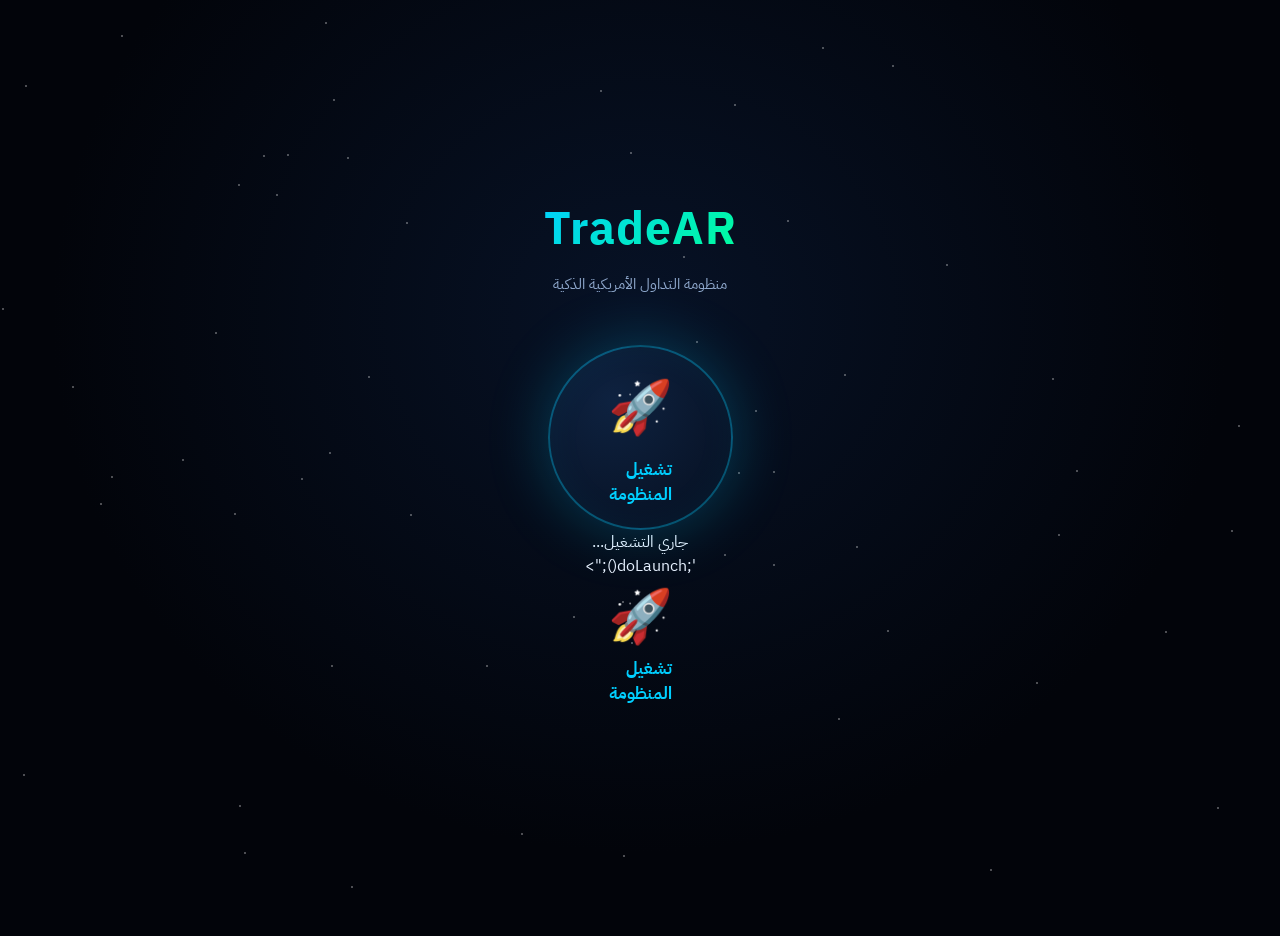
<file: index.html>
<!DOCTYPE html>
<html lang="ar" dir="rtl">
<head>
<meta charset="UTF-8">
<meta name="viewport" content="width=device-width,initial-scale=1.0">
<title>TradeAR — Tasdida | منظومة التداول الأمريكية</title>
<meta name="description" content="منظومة TradeAR للتداول في الأسهم الأمريكية">
<meta name="theme-color" content="#02040A">
<link rel="icon" href="data:image/svg+xml,<svg xmlns='http://www.w3.org/2000/svg' viewBox='0 0 100 100'><text y='.9em' font-size='80'>📡</text></svg>">
<style>
@import url('https://fonts.googleapis.com/css2?family=IBM+Plex+Mono:wght@400;600;700&family=IBM+Plex+Sans+Arabic:wght@400;500;700;800&display=swap');
*{margin:0;padding:0;box-sizing:border-box}
:root{
  --bg:#02040A;--s1:#060B16;--s2:#0A1020;--s3:#101828;
  --bdr:#182238;--bdr2:#1E2E50;
  --acc:#00CFFF;--grn:#00FF99;--red:#FF2244;--yel:#FFE520;--pur:#BB55FF;--org:#FF8833;
  --t1:#EAF2FF;--t2:#8FA8CC;--t3:#506888;
  --mono:'IBM Plex Mono',monospace;--sans:'IBM Plex Sans Arabic',sans-serif;
}
html[data-theme="light"]{
  --bg:#Eef2fa;--s1:#FFFFFF;--s2:#F4F7FD;--s3:#E8EEF9;
  --bdr:#D5DEF0;--bdr2:#BCCAE8;
  --t1:#16213A;--t2:#43557F;--t3:#7C8DB0;
}
html[data-theme="green"]{
  --bg:#02100A;--s1:#04160D;--s2:#072013;--s3:#0A2A1A;
  --bdr:#11402A;--bdr2:#1A5538;
  --t1:#E8FFF3;--t2:#7FD8A8;--t3:#3E8A60;
}
html[data-theme="purple"]{
  --bg:#070212;--s1:#0C051C;--s2:#120829;--s3:#1A0E3A;
  --bdr:#2A1858;--bdr2:#3A2378;
  --t1:#F2EBFF;--t2:#A98FD8;--t3:#6A4FA0;
}
body{background:var(--bg);color:var(--t1);font-family:var(--sans);min-height:100vh;overflow-x:hidden;transition:background .3s}
::-webkit-scrollbar{width:5px;height:5px}
::-webkit-scrollbar-thumb{background:var(--bdr2);border-radius:3px}

/* ════ LAUNCH SCREEN ════ */
#launch{position:fixed;inset:0;background:radial-gradient(ellipse at 50% 35%,#071226 0%,var(--bg) 65%);display:flex;flex-direction:column;align-items:center;justify-content:center;z-index:1000;transition:opacity .6s,transform .6s}
#launch.hide{opacity:0;transform:scale(1.15);pointer-events:none}
.stars{position:absolute;inset:0;overflow:hidden;pointer-events:none}
.star{pointer-events:none;position:absolute;width:2px;height:2px;background:#fff;border-radius:50%;opacity:.4;animation:tw 3s infinite}
@keyframes tw{0%,100%{opacity:.15}50%{opacity:.7}}
.l-title{font-size:46px;font-weight:800;background:linear-gradient(135deg,var(--acc),var(--grn));-webkit-background-clip:text;-webkit-text-fill-color:transparent;letter-spacing:1px}
.l-sub{font-size:15px;color:var(--t2);margin:10px 0 50px}
.l-btn{position:relative;z-index:10;width:185px;height:185px;border-radius:50%;background:radial-gradient(circle at 35% 30%,#0E2240,#060E1E);border:2px solid rgba(0,207,255,.35);display:flex;flex-direction:column;align-items:center;justify-content:center;gap:10px;cursor:pointer;transition:.3s;box-shadow:0 0 60px rgba(0,207,255,.25),inset 0 0 35px rgba(0,207,255,.05);animation:pl 2.5s infinite;user-select:none}
.l-btn:hover{transform:scale(1.06);box-shadow:0 0 90px rgba(0,207,255,.45)}
.l-btn:active{transform:scale(.95)}
@keyframes pl{0%,100%{box-shadow:0 0 50px rgba(0,207,255,.22)}50%{box-shadow:0 0 80px rgba(0,207,255,.42)}}
.l-ic{font-size:52px}
.l-tx{font-size:17px;font-weight:800;color:var(--acc)}
.l-hint{margin-top:36px;font-size:12px;color:var(--t3);animation:bo 2s infinite}
@keyframes bo{0%,100%{transform:translateY(0)}50%{transform:translateY(-6px)}}
.l-ver{position:absolute;bottom:26px;font-size:10px;color:var(--t3)}

/* ════ APP ════ */
#app{display:none;opacity:0}
#app[style]{transition:none}
#app.show{display:block;opacity:1}

/* ════ TOPBAR ════ */
.tb{position:sticky;top:0;z-index:100;background:rgba(4,8,18,.92);backdrop-filter:blur(16px);border-bottom:1px solid var(--bdr);padding:10px 18px;display:flex;align-items:center;gap:12px;flex-wrap:wrap}
html[data-theme="light"] .tb{background:rgba(255,255,255,.92)}
.tb-logo{display:flex;align-items:center;gap:8px;flex-shrink:0}
.tb-logo .lg{width:34px;height:34px;border-radius:9px;background:linear-gradient(135deg,var(--acc),var(--grn));display:flex;align-items:center;justify-content:center;font-weight:800;color:#000;font-size:13px}
.tb-logo .nm{font-size:17px;font-weight:800}
.tb-search{flex:1;min-width:200px;max-width:520px;position:relative}
.tb-search input{width:100%;padding:11px 42px 11px 90px;border-radius:12px;border:2px solid var(--bdr2);background:var(--s2);color:var(--t1);font-size:14px;font-family:var(--sans);outline:none;transition:.2s}
.tb-search input:focus{border-color:var(--acc);box-shadow:0 0 0 4px rgba(0,207,255,.1)}
.tb-search .sic{position:absolute;right:14px;top:50%;transform:translateY(-50%);font-size:16px;pointer-events:none}
.tb-search .sbtn{position:absolute;left:5px;top:50%;transform:translateY(-50%);padding:7px 16px;border-radius:9px;border:none;background:linear-gradient(135deg,var(--acc),#0090CC);color:#000;font-size:12px;font-weight:800;cursor:pointer;font-family:var(--sans)}
.sr-box{position:absolute;top:calc(100% + 6px);right:0;left:0;background:var(--s1);border:1px solid var(--bdr2);border-radius:14px;max-height:380px;overflow-y:auto;display:none;z-index:200;box-shadow:0 16px 50px rgba(0,0,0,.5)}
.sr-box.show{display:block}
.sr-it{padding:11px 15px;display:flex;align-items:center;gap:10px;cursor:pointer;border-bottom:1px solid var(--bdr);transition:.12s}
.sr-it:hover{background:var(--s3)}
.sr-it:last-child{border-bottom:none}
.themes{display:flex;gap:4px;flex-shrink:0}
.th-dot{width:20px;height:20px;border-radius:50%;cursor:pointer;border:2px solid var(--bdr2);transition:.2s}
.th-dot:hover{transform:scale(1.2)}
.th-dot.act{border-color:var(--acc);box-shadow:0 0 8px rgba(0,207,255,.5)}
.tb-right{display:flex;align-items:center;gap:8px;flex-shrink:0}
.mkt{padding:5px 12px;border-radius:9px;font-size:11px;font-weight:700;display:flex;align-items:center;gap:5px}
.mkt.open{background:rgba(0,255,153,.1);color:var(--grn);border:1px solid rgba(0,255,153,.3)}
.mkt.closed{background:rgba(255,34,68,.08);color:var(--red);border:1px solid rgba(255,34,68,.25)}
.ws-bdg{padding:5px 10px;border-radius:9px;font-size:10px;font-weight:700;border:1px solid var(--bdr2);color:var(--t3)}
.ws-bdg.live{background:rgba(0,255,153,.1);color:var(--grn);border-color:rgba(0,255,153,.3)}
.lr-time{font-size:9px;color:var(--t3);white-space:nowrap}

/* ════ ICONS GRID ════ */
.ig-wrap{padding:16px 18px 6px}
.ig-title{font-size:12px;color:var(--t3);font-weight:700;margin-bottom:10px;display:flex;align-items:center;gap:6px}
.ig{display:grid;grid-template-columns:repeat(auto-fill,minmax(105px,1fr));gap:9px}
.ic-btn{position:relative;background:var(--s1);border:1px solid var(--bdr);border-radius:15px;padding:15px 8px 12px;display:flex;flex-direction:column;align-items:center;gap:7px;cursor:pointer;transition:.18s;user-select:none}
.ic-btn:hover{transform:translateY(-3px);border-color:var(--bdr2);box-shadow:0 8px 22px rgba(0,0,0,.35)}
.ic-btn:active{transform:scale(.96)}
.ic-btn.sel{border-color:var(--acc);background:rgba(0,207,255,.06);box-shadow:0 0 18px rgba(0,207,255,.12)}
.ic-e{font-size:26px}
.ic-l{font-size:11px;font-weight:700;color:var(--t2);text-align:center;line-height:1.3}
.ic-bdg{position:absolute;top:7px;left:7px;min-width:19px;height:19px;border-radius:10px;background:var(--red);color:#fff;font-size:10px;font-weight:800;display:none;align-items:center;justify-content:center;padding:0 5px;animation:bpop .4s}
.ic-bdg.show{display:flex}
@keyframes bpop{0%{transform:scale(0)}70%{transform:scale(1.25)}100%{transform:scale(1)}}
.ic-btn.glow{border-color:rgba(0,255,153,.45);box-shadow:0 0 16px rgba(0,255,153,.18)}

/* ════ MAIN AREA ════ */
.main{padding:14px 18px 80px}
.sec-head{display:none;align-items:center;gap:12px;margin-bottom:14px}
.sec-head.show{display:flex}
.sh-ic{font-size:26px}
.sh-t{font-size:19px;font-weight:800}
.sh-c{font-size:11px;color:var(--t3);background:var(--s2);padding:4px 11px;border-radius:8px;border:1px solid var(--bdr)}
.sh-ref{margin-right:auto;padding:8px 18px;border-radius:10px;border:1px solid var(--bdr2);background:var(--s2);color:var(--t1);font-size:12px;font-weight:700;cursor:pointer;font-family:var(--sans);transition:.2s}
.sh-ref:hover{border-color:var(--acc);color:var(--acc)}

/* quick actions */
.qa{display:none;background:var(--s1);border:1px solid var(--bdr2);border-radius:15px;padding:13px 15px;margin-bottom:13px}
.qa.show{display:block}
.qa-btns{display:flex;gap:8px;flex-wrap:wrap;align-items:center}
.qa-b1{padding:9px 18px;border-radius:10px;border:none;background:linear-gradient(135deg,var(--grn),#00BB66);color:#000;font-size:12.5px;font-weight:800;cursor:pointer;font-family:var(--sans);transition:.2s}
.qa-b1:hover{transform:translateY(-2px);box-shadow:0 6px 18px rgba(0,255,153,.3)}
.qa-b2{padding:9px 18px;border-radius:10px;border:1px solid rgba(187,85,255,.4);background:rgba(187,85,255,.1);color:var(--pur);font-size:12.5px;font-weight:700;cursor:pointer;font-family:var(--sans);transition:.2s}
.qa-b2:hover{transform:translateY(-2px)}
.qa-res{font-size:11px;color:var(--t3);margin-right:auto}
.qa-grid{display:grid;grid-template-columns:repeat(auto-fill,minmax(270px,1fr));gap:9px;margin-top:11px}

/* progress */
.prog{display:none;background:var(--s1);border:1px solid var(--bdr);border-radius:13px;padding:13px 17px;margin-bottom:13px}
.prog-t{font-size:12px;color:var(--t2);margin-bottom:8px;display:flex;justify-content:space-between}
.prog-bar{height:6px;background:var(--s3);border-radius:3px;overflow:hidden}
.prog-fill{height:100%;background:linear-gradient(90deg,var(--acc),var(--grn));border-radius:3px;transition:width .4s;width:0%}

/* welcome */
.wel{text-align:center;padding:70px 20px}
.wel-e{font-size:60px;margin-bottom:18px}
.wel-t{font-size:22px;font-weight:800;margin-bottom:10px}
.wel-s{font-size:13px;color:var(--t3);line-height:2}

/* ════ STOCK GRID ════ */
.sg{display:none;grid-template-columns:repeat(auto-fill,minmax(330px,1fr));gap:13px}
.sg.show{display:grid}
.card{background:var(--s1);border:1px solid var(--bdr);border-radius:17px;overflow:hidden;transition:.22s;position:relative}
.card:hover{transform:translateY(-4px);box-shadow:0 14px 38px rgba(0,0,0,.45);border-color:var(--bdr2)}
.card.sb{border-color:rgba(0,255,153,.4);box-shadow:0 0 22px rgba(0,255,153,.1)}
.card.by{border-color:rgba(0,255,153,.22)}
.c-bar{height:3px;background:linear-gradient(90deg,var(--acc),var(--grn))}
.card.sb .c-bar{background:linear-gradient(90deg,var(--grn),#00CC66)}
.c-body{padding:15px}
.c-top{display:flex;justify-content:space-between;align-items:flex-start;margin-bottom:11px}
.c-tick{font-family:var(--mono);font-size:21px;font-weight:700}
.c-name{font-size:10.5px;color:var(--t3);margin-top:2px}
.c-badges{display:flex;gap:5px;flex-wrap:wrap;margin-top:6px}
.bdg{padding:2.5px 9px;border-radius:7px;font-size:9.5px;font-weight:800;display:inline-flex;align-items:center;gap:3px}
.b-hal{background:rgba(0,255,153,.1);color:var(--grn);border:1px solid rgba(0,255,153,.28)}
.b-chk{background:rgba(255,229,32,.09);color:var(--yel);border:1px solid rgba(255,229,32,.25)}
.b-spec{background:rgba(255,136,51,.1);color:var(--org);border:1px solid rgba(255,136,51,.3)}
.b-sig{background:rgba(0,255,153,.12);color:var(--grn);border:1px solid rgba(0,255,153,.3)}
.b-sigy{background:rgba(255,229,32,.1);color:var(--yel);border:1px solid rgba(255,229,32,.25)}
.b-sigr{background:rgba(255,34,68,.1);color:var(--red);border:1px solid rgba(255,34,68,.3)}
.c-price-w{text-align:left}
.c-price{font-family:var(--mono);font-size:23px;font-weight:700;transition:color .3s}
.c-price.up{animation:flgr .7s}
.c-price.dn{animation:flrd .7s}
@keyframes flgr{0%{color:var(--grn);text-shadow:0 0 12px rgba(0,255,153,.6)}100%{color:var(--t1)}}
@keyframes flrd{0%{color:var(--red);text-shadow:0 0 12px rgba(255,34,68,.6)}100%{color:var(--t1)}}
.c-chg{font-size:12px;font-weight:700;font-family:var(--mono)}
.c-time{font-size:9px;color:var(--t3);margin-top:3px}
.c-score{display:flex;align-items:center;gap:8px;margin-bottom:10px}
.sc-bar{flex:1;height:5px;background:var(--s3);border-radius:3px;overflow:hidden}
.sc-fill{height:100%;border-radius:3px;transition:width .5s}
.sc-tx{font-size:11px;font-weight:800;font-family:var(--mono)}
.c-rows{display:grid;grid-template-columns:repeat(3,1fr);gap:6px;margin-bottom:11px}
.c-cell{background:var(--s2);border:1px solid var(--bdr);border-radius:9px;padding:8px 6px;text-align:center}
.c-cell .l{font-size:8.5px;color:var(--t3);margin-bottom:3px}
.c-cell .v{font-size:12px;font-weight:700;font-family:var(--mono)}
.cc-buy{background:rgba(0,255,153,.06);border-color:rgba(0,255,153,.2)}
.cc-stop{background:rgba(255,34,68,.05);border-color:rgba(255,34,68,.18)}
.cc-tgt{background:rgba(0,207,255,.05);border-color:rgba(0,207,255,.16)}
.c-foot{display:flex;gap:7px;align-items:center}
.c-star{flex-shrink:0;width:34px;height:34px;border-radius:9px;border:1px solid var(--bdr2);background:var(--s2);color:var(--t3);font-size:16px;cursor:pointer;display:flex;align-items:center;justify-content:center;transition:.2s}
.c-star.on{border-color:rgba(255,229,32,.5);background:rgba(255,229,32,.1);color:var(--yel)}
.c-an{flex:1;padding:9px;border-radius:9px;border:none;background:linear-gradient(135deg,var(--acc),#0090CC);color:#000;font-size:12px;font-weight:800;cursor:pointer;font-family:var(--sans);transition:.2s}
.c-an:hover{box-shadow:0 4px 14px rgba(0,207,255,.35)}
.c-op{flex:1;padding:9px;border-radius:9px;border:1px solid rgba(187,85,255,.35);background:rgba(187,85,255,.08);color:var(--pur);font-size:12px;font-weight:700;cursor:pointer;font-family:var(--sans);transition:.2s}
.c-load{padding:25px 15px;text-align:center}
.spin{width:26px;height:26px;border:2px solid var(--bdr);border-top-color:var(--acc);border-radius:50%;animation:sp .8s linear infinite;margin:0 auto}
@keyframes sp{to{transform:rotate(360deg)}}

/* ════ MODAL ════ */
.mov{position:fixed;inset:0;background:rgba(0,0,0,.85);z-index:500;display:none;align-items:flex-start;justify-content:center;padding:22px;overflow-y:auto;backdrop-filter:blur(10px)}
.mov.show{display:flex}
.mbox{width:min(880px,100%);background:var(--s1);border:1px solid var(--bdr2);border-radius:21px;overflow:hidden;animation:mIn .25s ease}
@keyframes mIn{from{opacity:0;transform:translateY(24px) scale(.97)}to{opacity:1;transform:none}}
.mhead{background:var(--s2);border-bottom:1px solid var(--bdr);padding:17px 21px;display:flex;align-items:flex-start;justify-content:space-between;position:sticky;top:0;z-index:10}
.mh-tick{font-family:var(--mono);font-size:25px;font-weight:700}
.mh-sub{font-size:11px;color:var(--t3);margin-top:3px}
.mh-pr{font-family:var(--mono);font-size:24px;font-weight:700;text-align:left}
.mh-chg{font-size:12px;font-family:var(--mono);text-align:left}
.mx{width:36px;height:36px;border-radius:10px;border:1px solid var(--bdr2);background:var(--s3);color:var(--t2);cursor:pointer;font-size:18px;display:flex;align-items:center;justify-content:center;flex-shrink:0;margin-right:10px}
.mtabs{display:flex;gap:7px;padding:13px 21px 0}
.mtab{padding:9px 22px;border-radius:10px 10px 0 0;border:1px solid var(--bdr);border-bottom:none;background:var(--s2);color:var(--t3);font-size:13px;font-weight:700;cursor:pointer;font-family:var(--sans)}
.mtab.act{background:var(--s1);color:var(--acc);border-color:var(--bdr2)}
.mtab.acto{color:var(--pur)}
.mbody{padding:19px 21px}
.mpane{display:none}
.mpane.act{display:block}
.msec{font-size:13px;font-weight:800;color:var(--t2);margin:17px 0 9px;display:flex;align-items:center;gap:7px}
.msec:first-child{margin-top:0}
.bsr{display:grid;grid-template-columns:repeat(3,1fr);gap:9px}
.bsr-c{background:var(--s2);border:1px solid var(--bdr);border-radius:12px;padding:13px;text-align:center}
.bsr-l{font-size:10px;color:var(--t3);margin-bottom:5px}
.bsr-v{font-family:var(--mono);font-size:18px;font-weight:700}
.bsr-s{font-size:10px;color:var(--t3);margin-top:3px}
.tgg{display:grid;grid-template-columns:repeat(3,1fr);gap:9px}
.tgb{border-radius:12px;padding:13px;text-align:center;border:1px solid}
.tg1{background:rgba(0,255,153,.05);border-color:rgba(0,255,153,.2)}
.tg2{background:rgba(0,207,255,.05);border-color:rgba(0,207,255,.18)}
.tg3{background:rgba(255,229,32,.04);border-color:rgba(255,229,32,.16)}
.tg-l{font-size:10px;color:var(--t3);margin-bottom:5px}
.tg-p{font-family:var(--mono);font-size:17px;font-weight:700}
.tg-g{font-size:11px;font-weight:700;font-family:var(--mono);margin-top:2px}
.abar{display:flex;height:22px;border-radius:8px;overflow:hidden;margin-bottom:8px}
.aseg{height:100%}
.aleg{display:flex;flex-wrap:wrap;gap:9px;font-size:10px;color:var(--t2)}
.alg{display:flex;align-items:center;gap:4px}
.adot{width:8px;height:8px;border-radius:50%}
.dgrid{display:grid;grid-template-columns:repeat(auto-fill,minmax(150px,1fr));gap:8px}
.dcell{background:var(--s2);border:1px solid var(--bdr);border-radius:10px;padding:10px 12px;display:flex;justify-content:space-between;align-items:center}
.dcell .l{font-size:10px;color:var(--t3)}
.dcell .v{font-family:var(--mono);font-size:13px;font-weight:700}
.sumbox{background:var(--s2);border:1px solid var(--bdr);border-radius:12px;padding:14px;font-size:12.5px;line-height:2;color:var(--t2)}
.halbox{background:rgba(0,255,153,.04);border:1px solid rgba(0,255,153,.18);border-radius:12px;padding:13px;font-size:12px;line-height:1.9;color:var(--t2);margin-top:10px}
.chart-tabs{display:flex;gap:6px;margin-bottom:9px}
.ch-tab{padding:6px 14px;border-radius:8px;border:1px solid var(--bdr2);background:transparent;color:var(--t2);font-size:11px;font-weight:700;cursor:pointer;font-family:var(--sans);transition:.15s}
.ch-tab.act{border-color:rgba(0,207,255,.4);background:rgba(0,207,255,.12);color:var(--acc)}
.chart-box{width:100%;height:330px;border-radius:13px;overflow:hidden;background:#000;border:1px solid var(--bdr)}
.m-load{text-align:center;padding:35px;color:var(--t3);font-size:13px}
.opt-card{border-radius:14px;border:1px solid;padding:15px;margin-bottom:11px}
.opt-call{background:rgba(0,255,153,.04);border-color:rgba(0,255,153,.25)}
.opt-put{background:rgba(255,34,68,.04);border-color:rgba(255,34,68,.22)}
.opt-grid{display:grid;grid-template-columns:repeat(auto-fill,minmax(105px,1fr));gap:7px;margin-top:10px}
.opt-cell{background:var(--s2);border:1px solid var(--bdr);border-radius:9px;padding:8px;text-align:center}
.opt-cell .l{font-size:8.5px;color:var(--t3);margin-bottom:3px}
.opt-cell .v{font-size:12px;font-weight:700;font-family:var(--mono)}
.opt-note{background:rgba(255,229,32,.05);border:1px solid rgba(255,229,32,.15);border-radius:9px;padding:9px 12px;font-size:10.5px;color:var(--t2);line-height:1.8;margin-top:9px}

/* opportunities panel */
.opp-ov{position:fixed;inset:0;background:rgba(0,0,0,.88);z-index:600;display:none;align-items:flex-start;justify-content:center;padding:22px;overflow-y:auto;backdrop-filter:blur(9px)}
.opp-ov.show{display:flex}
.opp-box{width:min(900px,100%);background:var(--s1);border:1px solid rgba(0,255,153,.3);border-radius:20px;overflow:hidden;box-shadow:0 0 70px rgba(0,255,153,.13);animation:mIn .25s ease}
.opp-head{background:var(--s2);border-bottom:1px solid var(--bdr);padding:17px 21px;display:flex;align-items:center;justify-content:space-between}
.opp-grid{padding:17px;display:grid;grid-template-columns:repeat(auto-fill,minmax(265px,1fr));gap:10px}
.opp-card{background:var(--s2);border:1px solid rgba(0,255,153,.22);border-radius:13px;padding:13px;cursor:pointer;transition:.2s}
.opp-card:hover{transform:translateY(-3px);box-shadow:0 8px 26px rgba(0,0,0,.4)}

/* buy panel */
.buy-ov{position:fixed;inset:0;background:rgba(0,0,0,.88);z-index:600;display:none;align-items:flex-start;justify-content:center;padding:22px;overflow-y:auto;backdrop-filter:blur(9px)}
.buy-ov.show{display:flex}
.buy-box{width:min(820px,100%);background:var(--s1);border:1px solid rgba(255,229,32,.3);border-radius:20px;overflow:hidden;animation:mIn .25s}
.bp-load{text-align:center;padding:50px 20px}
.bp-spin{width:46px;height:46px;border:3px solid var(--bdr);border-top-color:var(--yel);border-radius:50%;animation:sp .8s linear infinite;margin:0 auto 18px}
.bp-step{font-size:14px;color:var(--t1);font-weight:700;margin-bottom:7px}
.bp-sub{font-size:11px;color:var(--t3)}
.bp-prog{height:5px;background:var(--s3);border-radius:3px;margin:18px auto 0;max-width:320px;overflow:hidden}
.bp-pf{height:100%;background:linear-gradient(90deg,var(--yel),var(--org));border-radius:3px;transition:width .5s;width:5%}
.bpick{border-radius:14px;border:1px solid var(--bdr2);background:var(--s2);padding:15px;margin-bottom:10px;cursor:pointer;transition:.2s}
.bpick:hover{transform:translateY(-2px);border-color:rgba(255,229,32,.4)}
.bpick.gold{border-color:rgba(255,215,0,.45);background:linear-gradient(135deg,rgba(255,215,0,.05),var(--s2))}

/* toast */
#toast{position:fixed;bottom:26px;left:50%;transform:translateX(-50%) translateY(80px);background:var(--s3);border:1px solid var(--bdr2);color:var(--t1);padding:12px 24px;border-radius:13px;font-size:13px;font-weight:600;z-index:2000;opacity:0;transition:.35s;box-shadow:0 10px 35px rgba(0,0,0,.5);max-width:90vw;text-align:center}
#toast.show{transform:translateX(-50%) translateY(0);opacity:1}

/* settings */
.set-ov{position:fixed;inset:0;background:rgba(0,0,0,.85);z-index:700;display:none;align-items:center;justify-content:center;padding:22px;backdrop-filter:blur(9px)}
.set-ov.show{display:flex}
.set-box{width:min(520px,100%);background:var(--s1);border:1px solid var(--bdr2);border-radius:19px;padding:24px;animation:mIn .25s}
.set-f{margin-bottom:15px}
.set-l{font-size:12px;color:var(--t2);font-weight:700;margin-bottom:7px;display:block}
.set-i{width:100%;padding:11px 14px;border-radius:11px;border:1px solid var(--bdr2);background:var(--s2);color:var(--t1);font-size:13px;font-family:var(--mono);outline:none}
.set-i:focus{border-color:var(--acc)}
.set-note{font-size:10.5px;color:var(--t3);line-height:1.8;margin-top:5px}
.set-save{width:100%;padding:13px;border-radius:11px;border:none;background:linear-gradient(135deg,var(--acc),#0090CC);color:#000;font-size:14px;font-weight:800;cursor:pointer;font-family:var(--sans);margin-top:6px}

@media(max-width:640px){
  .sg{grid-template-columns:1fr}
  .ig{grid-template-columns:repeat(auto-fill,minmax(88px,1fr))}
  .l-title{font-size:34px}
  .l-btn{width:155px;height:155px}
  .bsr,.tgg{grid-template-columns:1fr}
}
</style>
</head>
<body>

<!-- LAUNCH SCREEN -->
<div id="launch">
  <div class="stars" id="stars"></div>
  <div class="l-title">TradeAR</div>
  <div class="l-sub">منظومة التداول الأمريكية الذكية</div>
  <div class="l-btn" id="launchBtn" onclick="doLaunch()">
    <div class="l-ic">🚀</div>
    <div class="l-tx">تشغيل<br>المنظومة</div>
  </div><div style=&quot;font-size:16px;font-weight:800;color:#00FF99&quot;>جاري التشغيل...</div>';doLaunch();">
    <div class="l-ic">🚀</div>
    <div class="l-tx">تشغيل<br>المنظومة</div>
  </div>
  <div class="l-hint">↑ اضغط للبدء</div>
  <div id="jsOk" style="font-size:11px;color:#506888;margin-top:8px">⏳ جاري تحميل JS...</div>
  <div class="l-ver">v3.0 · Powered by Finnhub + TradingView</div>
  <div id="dbgBtn" style="position:absolute;bottom:60px;right:20px;padding:8px 16px;background:rgba(255,34,68,.15);border:1px solid rgba(255,34,68,.4);color:#FF6688;border-radius:9px;font-size:11px;cursor:pointer;display:none" onclick="doLaunch()">🔧 تشغيل مباشر</div>
</div>

<!-- APP -->
<div id="app">

  <!-- TOPBAR -->
  <div class="tb">
    <div class="tb-logo">
      <div class="lg">TA</div>
      <div class="nm">TradeAR</div>
    </div>
    <div class="tb-search">
      <span class="sic">🔎</span>
      <input id="searchInput" type="text" placeholder="ابحث عن أي سهم أمريكي... (مثل: AAPL أو Tesla)" autocomplete="off">
      <button class="sbtn" id="searchBtn">بحث</button>
      <div class="sr-box" id="srBox"></div>
    </div>
    <div class="themes">
      <div class="th-dot act" id="th-dark" style="background:linear-gradient(135deg,#02040A,#0A1424)" title="داكن"></div>
      <div class="th-dot" id="th-green" style="background:linear-gradient(135deg,#02100A,#0A2A1A)" title="أخضر"></div>
      <div class="th-dot" id="th-purple" style="background:linear-gradient(135deg,#070212,#1A0E3A)" title="بنفسجي"></div>
      <div class="th-dot" id="th-light" style="background:linear-gradient(135deg,#EEF2FA,#FFF)" title="فاتح"></div>
    </div>
    <div class="tb-right">
      <span class="lr-time" id="lastRef"></span>
      <span class="ws-bdg" id="wsBdg">⚪ غير متصل</span>
      <span class="mkt closed" id="mktBdg">● جاري الفحص...</span>
    </div>
  </div>

  <!-- ICONS -->
  <div class="ig-wrap">
    <div class="ig-title">⚡ أدوات التداول</div>
    <div class="ig" id="iconsGrid">
      <div class="ic-btn" id="ic-opp">
        <span class="ic-bdg" id="bdg-opp"></span>
        <span class="ic-e">🔍</span><span class="ic-l">فرصة الآن</span>
      </div>
      <div class="ic-btn" id="ic-options">
        <span class="ic-e">📋</span><span class="ic-l">عقود CALL/PUT</span>
      </div>
      <div class="ic-btn" id="ic-halal">
        <span class="ic-bdg" id="bdg-halal"></span>
        <span class="ic-e">🌙</span><span class="ic-l">أسهم حلال</span>
      </div>
      <div class="ic-btn" id="ic-ai">
        <span class="ic-bdg" id="bdg-ai"></span>
        <span class="ic-e">⚡</span><span class="ic-l">رقائق AI</span>
      </div>
      <div class="ic-btn" id="ic-tech">
        <span class="ic-e">💻</span><span class="ic-l">تكنولوجيا</span>
      </div>
      <div class="ic-btn" id="ic-cyber">
        <span class="ic-e">🛡️</span><span class="ic-l">سيبراني</span>
      </div>
      <div class="ic-btn" id="ic-spec">
        <span class="ic-e">🔥</span><span class="ic-l">مضاربي</span>
      </div>
      <div class="ic-btn" id="ic-energy">
        <span class="ic-e">☀️</span><span class="ic-l">طاقة</span>
      </div>
      <div class="ic-btn" id="ic-health">
        <span class="ic-e">💊</span><span class="ic-l">رعاية صحية</span>
      </div>
      <div class="ic-btn" id="ic-fin">
        <span class="ic-e">🏦</span><span class="ic-l">مالية</span>
      </div>
      <div class="ic-btn" id="ic-best5">
        <span class="ic-e">🛒</span><span class="ic-l">أفضل 5 شراء</span>
      </div>
      <div class="ic-btn" id="ic-news">
        <span class="ic-e">📡</span><span class="ic-l">أخبار السوق</span>
      </div>
      <div class="ic-btn" id="ic-watch">
        <span class="ic-bdg" id="bdg-watch"></span>
        <span class="ic-e">⭐</span><span class="ic-l">المفضلة</span>
      </div>
      <div class="ic-btn" id="ic-settings">
        <span class="ic-e">⚙️</span><span class="ic-l">الإعدادات</span>
      </div>
    </div>
  </div>

  <!-- MAIN -->
  <div class="main">
    <div class="sec-head" id="secHead">
      <span class="sh-ic" id="shIc">📊</span>
      <span class="sh-t" id="shT">القطاع</span>
      <span class="sh-c" id="shC">0 سهم</span>
      <button class="sh-ref" id="shRef">🔄 تحديث الأسعار</button>
    </div>

    <div class="qa" id="qaBar">
      <div class="qa-btns">
        <button class="qa-b1" id="qaBuy">⚡ أفضل 3 شراء الآن</button>
        <button class="qa-b2" id="qaOpt">📋 أفضل 3 عقود الآن</button>
        <span class="qa-res" id="qaRes"></span>
      </div>
      <div class="qa-grid" id="qaGrid"></div>
    </div>

    <div class="prog" id="prog">
      <div class="prog-t"><span id="progT">جاري التحميل...</span><span id="progP">0%</span></div>
      <div class="prog-bar"><div class="prog-fill" id="progF"></div></div>
    </div>

    <div class="wel" id="welcome">
      <div class="wel-e">📡</div>
      <div class="wel-t">مرحباً بك في TradeAR</div>
      <div class="wel-s">اختر قطاعاً من الأيقونات بالأعلى لبدء التحليل<br>أو ابحث عن أي سهم أمريكي مباشرةً من خانة البحث</div>
    </div>

    <div class="sg" id="grid"></div>
  </div>
</div>

<!-- ANALYSIS MODAL -->
<div class="mov" id="mov">
  <div class="mbox">
    <div class="mhead">
      <div style="display:flex;align-items:flex-start;gap:10px">
        <button class="mx" id="mx">✕</button>
        <div>
          <div class="mh-tick" id="mhTick">—</div>
          <div class="mh-sub" id="mhSub">—</div>
          <div style="margin-top:7px;display:flex;gap:6px;flex-wrap:wrap" id="mhBdgs"></div>
        </div>
      </div>
      <div>
        <div class="mh-pr" id="mhPr">$0.00</div>
        <div class="mh-chg" id="mhChg">0%</div>
        <button id="mhStar" style="margin-top:8px;padding:6px 14px;border-radius:9px;border:1px solid var(--bdr2);background:var(--s3);color:var(--t2);font-size:11.5px;font-weight:700;cursor:pointer;font-family:var(--sans)">☆ أضف للمفضلة</button>
      </div>
    </div>
    <div class="mtabs">
      <button class="mtab act" id="mtabA">📊 التحليل</button>
      <button class="mtab" id="mtabO">📋 الخيارات</button>
    </div>
    <div class="mbody">
      <div class="mpane act" id="mpA"></div>
      <div class="mpane" id="mpO"></div>
    </div>
  </div>
</div>

<!-- OPPORTUNITIES PANEL -->
<div class="opp-ov" id="oppOv">
  <div class="opp-box">
    <div class="opp-head">
      <div>
        <div style="font-size:18px;font-weight:900;color:var(--grn)" id="oppTitle">🔍 فرص الشراء الآن</div>
        <div style="font-size:11px;color:var(--t3);margin-top:3px">اضغط على أي فرصة لعرض التحليل الكامل والرسم البياني</div>
      </div>
      <button class="mx" id="oppX">✕</button>
    </div>
    <div class="opp-grid" id="oppGrid"></div>
  </div>
</div>

<!-- BEST 5 PANEL -->
<div class="buy-ov" id="buyOv">
  <div class="buy-box">
    <div class="opp-head">
      <div>
        <div style="font-size:18px;font-weight:900;color:var(--yel)">🛒 أفضل 5 أسهم للشراء الآن</div>
        <div style="font-size:11px;color:var(--t3);margin-top:3px" id="buySub">بحث تلقائي في 40 شركة أمريكية ضخمة ومستقرة</div>
      </div>
      <button class="mx" id="buyX">✕</button>
    </div>
    <div style="padding:17px" id="buyBody"></div>
  </div>
</div>

<!-- SETTINGS -->
<div class="set-ov" id="setOv">
  <div class="set-box">
    <div style="display:flex;justify-content:space-between;align-items:center;margin-bottom:19px">
      <div style="font-size:17px;font-weight:800">⚙️ الإعدادات</div>
      <button class="mx" id="setX">✕</button>
    </div>
    <div class="set-f">
      <label class="set-l">🔑 مفتاح Finnhub API</label>
      <input class="set-i" id="setFinn" placeholder="d8jrq5...">
      <div class="set-note">مجاني من finnhub.io — أسعار بتأخير 15 دقيقة + تحليل المحللين</div>
    </div>
    <div class="set-f">
      <label class="set-l">⚡ مفتاح Tiingo (للأسعار الفورية)</label>
      <input class="set-i" id="setTiingo" placeholder="مثل: 393447e445bf5ba39fb...">
      <div class="set-note">مجاني/مدفوع من tiingo.com — أسعار فورية عبر IEX + WebSocket. <a href="https://tiingo.com" target="_blank" style="color:var(--acc)">احصل على مفتاح</a></div>
    </div>
    <div class="set-f">
      <label class="set-l">🔮 مفتاح Polygon.io (بديل اختياري)</label>
      <input class="set-i" id="setPoly" placeholder="اختياري — اتركه فارغاً إذا تستخدم Tiingo">
      <div class="set-note">بديل آخر للأسعار الفورية — 29$/شهر من polygon.io</div>
    </div>
    <button class="set-save" id="setSave">💾 حفظ والتحقق</button>
  </div>
</div>

<div id="toast"></div>
<script>

function doLaunch(){
  try {
    var launch = document.getElementById('launch');
    var app = document.getElementById('app');
    // Force remove launch screen completely
    launch.style.cssText = 'display:none';
    // Force show app
    app.style.cssText = 'display:block;opacity:1';
    // Init app
    try { updateMarket(); } catch(e){}
    try { startFinnWS(); } catch(e){}
    try { saveFav(); } catch(e){}
    try { setInterval(updateMarket, 60000); } catch(e){}
    // Show welcome toast
    setTimeout(function(){
      try { toast('🚀 مرحباً! اختر قطاعاً للبدء'); } catch(e){}
    }, 300);
  } catch(err) {
    alert('خطأ: ' + err.message);
  }
}

/* ════════════ CONFIG ════════════ */
var FINN_KEY = localStorage.getItem('tar_finn') || 'd8jrq51r01qh6g3s4gs0d8jrq51r01qh6g3s4gsg';
var POLY_KEY = localStorage.getItem('tar_poly') || '';
var TIINGO_KEY = localStorage.getItem('tar_tiingo') || '';
var FINN = 'https://finnhub.io/api/v1';

/* ════════════ DATA ════════════ */
var D = {};
var W = new Set(JSON.parse(localStorage.getItem('tar_fav') || '[]'));
var curTicker = null;
var curSection = null;
var autoTimer = null;
var ws = null;

var SECTORS = {
  ai:     { name:'رقائق AI',     icon:'⚡', stocks:['NVDA','AMD','AVGO','ARM','SMCI','MU','TSM','QCOM','INTC','AMAT'] },
  tech:   { name:'تكنولوجيا',    icon:'💻', stocks:['AAPL','MSFT','GOOGL','META','AMZN','ORCL','CRM','NOW','ADBE','SHOP'] },
  cyber:  { name:'سيبراني',      icon:'🛡️', stocks:['CRWD','PANW','NET','OKTA','FTNT','ZS','S','CYBR'] },
  spec:   { name:'مضاربي',       icon:'🔥', stocks:['PLTR','SOFI','RKLB','HOOD','HIMS','IONQ','RGTI','MARA','RIOT','COIN'] },
  energy: { name:'طاقة',         icon:'☀️', stocks:['CEG','VST','NRG','FSLR','ENPH','NEE','GEV','SMR'] },
  health: { name:'رعاية صحية',   icon:'💊', stocks:['LLY','UNH','ISRG','DXCM','TDOC','HIMS','NVO','MRK'] },
  fin:    { name:'مالية',        icon:'🏦', stocks:['JPM','V','MA','GS','MS','BAC','SOFI','COIN'] },
  halal:  { name:'أسهم حلال',    icon:'🌙', stocks:['NVDA','AMD','MSFT','AAPL','TSLA','ARM','CRWD','PANW','NET','UBER','CEG','ISRG','ORCL','AMAT','QCOM'] }
};

var HALAL_SET = new Set(['NVDA','AMD','MSFT','AAPL','TSLA','ARM','CRWD','PANW','NET','OKTA','FTNT','UBER','CEG','ISRG','DXCM','NOW','CRM','AVGO','QCOM','MU','SHOP','SNOW','DDOG','SMCI','RKLB','GOOGL','ORCL','AMAT','FSLR','ENPH','TSM']);

var TOP_LARGE = ['AAPL','MSFT','GOOGL','NVDA','META','AMZN','TSLA','AVGO','ORCL','CRM','AMD','QCOM','NOW','ADBE','ISRG','CEG','PANW','CRWD','NET','DDOG','SNOW','SHOP','UBER','ARM','SMCI','FTNT','MU','AMAT','VST','FSLR','NEE','DXCM','LLY','UNH','JPM','V'];

var SPEC_SET = new Set(['PLTR','SOFI','RKLB','HOOD','HIMS','IONQ','RGTI','MARA','RIOT','COIN','SMR','TDOC']);

var NAMES = {
  NVDA:'إنفيديا',AMD:'إيه إم دي',AAPL:'أبل',MSFT:'مايكروسوفت',GOOGL:'جوجل',META:'ميتا',AMZN:'أمازون',TSLA:'تسلا',
  AVGO:'برودكوم',ORCL:'أوراكل',CRM:'سيلزفورس',NOW:'سيرفس ناو',ADBE:'أدوبي',SHOP:'شوبيفاي',ARM:'آرم',SMCI:'سوبر مايكرو',
  MU:'مايكرون',TSM:'تي إس إم سي',QCOM:'كوالكوم',INTC:'إنتل',AMAT:'أبلايد ماتيريالز',CRWD:'كراودسترايك',PANW:'بالو ألتو',
  NET:'كلاودفلير',OKTA:'أوكتا',FTNT:'فورتينت',ZS:'زد سكيلر',S:'سنتينل ون',CYBR:'سايبر آرك',PLTR:'بلانتير',SOFI:'سوفاي',
  RKLB:'روكيت لاب',HOOD:'روبن هود',HIMS:'هيمز',IONQ:'أيون كيو',RGTI:'ريجيتي',MARA:'مارثون',RIOT:'رايوت',COIN:'كوين بيس',
  CEG:'كونستليشن',VST:'فيسترا',NRG:'إن آر جي',FSLR:'فيرست سولار',ENPH:'إنفيز',NEE:'نكست إيرا',GEV:'جي إي فيرنوفا',
  SMR:'نيو سكيل',LLY:'إيلاي ليلي',UNH:'يونايتد هيلث',ISRG:'إنتيوتيف',DXCM:'دكسكوم',TDOC:'تيلادوك',NVO:'نوفو نورديسك',
  MRK:'ميرك',JPM:'جي بي مورغان',V:'فيزا',MA:'ماستركارد',GS:'جولدمان ساكس',MS:'مورغان ستانلي',BAC:'بنك أوف أمريكا',
  SNOW:'سنوفليك',DDOG:'داتا دوغ',UBER:'أوبر'
};

/* ════════════ HELPERS ════════════ */
function $(id){ return document.getElementById(id); }
function f2(n){ return (n === null || n === undefined || isNaN(n)) ? '—' : Number(n).toFixed(2); }
function now12(){
  var d = new Date();
  var h = d.getHours(), m = d.getMinutes();
  var ap = h >= 12 ? 'م' : 'ص';
  h = h % 12; if (h === 0) h = 12;
  return h + ':' + (m < 10 ? '0' + m : m) + ' ' + ap;
}
function wait(ms){ return new Promise(function(r){ setTimeout(r, ms); }); }
function toast(msg){
  var t = $('toast');
  t.textContent = msg;
  t.classList.add('show');
  clearTimeout(t._tm);
  t._tm = setTimeout(function(){ t.classList.remove('show'); }, 3200);
}
function fget(path){
  var sep = path.indexOf('?') >= 0 ? '&' : '?';
  return fetch(FINN + path + sep + 'token=' + FINN_KEY).then(function(r){
    if (!r.ok) throw new Error('HTTP ' + r.status);
    return r.json();
  });
}
function setTheme(name){
  document.documentElement.setAttribute('data-theme', name);
  localStorage.setItem('tar_theme', name);
  var dots = document.querySelectorAll('.th-dot');
  for (var i = 0; i < dots.length; i++) dots[i].classList.remove('act');
  var map = { '':'th-dark', green:'th-green', purple:'th-purple', light:'th-light' };
  var el = $(map[name] || 'th-dark');
  if (el) el.classList.add('act');
}
function saveFav(){
  localStorage.setItem('tar_fav', JSON.stringify(Array.from(W)));
  var b = $('bdg-watch');
  if (W.size > 0) { b.textContent = W.size; b.classList.add('show'); }
  else b.classList.remove('show');
}

/* ════════════ TECHNICAL INDICATORS ════════════ */
function calcRSI(closes, period){
  if(!closes || closes.length < period + 1) return null;
  var gains = 0, losses = 0;
  for(var i = closes.length - period; i < closes.length; i++){
    var diff = closes[i] - closes[i-1];
    if(diff > 0) gains += diff;
    else losses += Math.abs(diff);
  }
  gains /= period;
  losses /= period;
  if(losses === 0) return 100;
  var rs = gains / losses;
  return +(100 - 100 / (1 + rs)).toFixed(1);
}

function calcSMA(data, period){
  if(!data || data.length < period) return null;
  var sum = 0;
  for(var i = data.length - period; i < data.length; i++) sum += data[i];
  return +(sum / period).toFixed(2);
}

function calcEMA(data, period){
  if(!data || data.length < period) return null;
  var k = 2 / (period + 1);
  var ema = data[0];
  for(var i = 1; i < data.length; i++){
    ema = data[i] * k + ema * (1 - k);
  }
  return +ema.toFixed(2);
}

function calcMACD(closes){
  if(!closes || closes.length < 26) return null;
  var ema12 = calcEMA(closes, 12);
  var ema26 = calcEMA(closes, 26);
  if(ema12 === null || ema26 === null) return null;
  var macd = +(ema12 - ema26).toFixed(2);
  /* signal line (simplified) */
  var recent = closes.slice(-9);
  var signal = calcEMA(recent, 9) || 0;
  return { macd: macd, signal: +signal.toFixed(2), hist: +(macd - signal).toFixed(2) };
}

function calcAvgVolume(volumes, period){
  if(!volumes || volumes.length < period) return null;
  var sum = 0;
  for(var i = volumes.length - period; i < volumes.length; i++) sum += volumes[i];
  return Math.round(sum / period);
}

/* ════════════ 7-LAYER DEEP ANALYSIS ════════════ */
function fetchDeepAnalysis(t){
  var d = D[t];
  if(!d) return Promise.resolve();
  
  var now = Math.floor(Date.now() / 1000);
  var ago90 = now - 90 * 86400;
  var today = new Date().toISOString().split('T')[0];
  var weekAgo = new Date(Date.now() - 7*86400000).toISOString().split('T')[0];
  var futureDate = new Date(Date.now() + 90*86400000).toISOString().split('T')[0];
  
  d.deep = {};

  function safeFetch(path){
    return fget(path).catch(function(e){ console.warn('Deep fetch fail:', path, e); return null; });
  }

  /* Step 1: Candles */
  return safeFetch('/stock/candle?symbol=' + t + '&resolution=D&from=' + ago90 + '&to=' + now)
  .then(function(candles){
    if(candles && candles.s === 'ok' && candles.c && candles.c.length >= 14){
      var closes = candles.c;
      var volumes = candles.v || [];
      d.deep.rsi = calcRSI(closes, 14);
      d.deep.sma20 = calcSMA(closes, 20);
      d.deep.sma50 = calcSMA(closes, Math.min(50, closes.length));
      d.deep.macd = calcMACD(closes);
      d.deep.avgVol = calcAvgVolume(volumes, 20);
      d.deep.lastVol = volumes.length ? volumes[volumes.length-1] : null;
      var techScore = 0;
      if(d.deep.rsi !== null){
        if(d.deep.rsi < 30) techScore += 2;
        else if(d.deep.rsi < 40) techScore += 1;
        else if(d.deep.rsi > 75) techScore -= 2;
        else if(d.deep.rsi > 65) techScore -= 1;
      }
      if(d.deep.sma20 && d.p > d.deep.sma20) techScore += 1;
      else if(d.deep.sma20 && d.p < d.deep.sma20) techScore -= 1;
      if(d.deep.macd && d.deep.macd.hist > 0) techScore += 1;
      else if(d.deep.macd && d.deep.macd.hist < 0) techScore -= 1;
      d.deep.techVerdict = techScore >= 2 ? 'إيجابي' : (techScore <= -2 ? 'سلبي' : 'محايد');
      d.deep.techScore = techScore;
    } else {
      d.deep.techVerdict = 'محايد'; d.deep.techScore = 0;
    }
    return wait(400);
  })
  /* Step 2: Insider */
  .then(function(){ return safeFetch('/stock/insider-transactions?symbol=' + t); })
  .then(function(insider){
    var ins = (insider && insider.data) ? insider.data.slice(0, 20) : [];
    var insBuy = 0, insSell = 0;
    for(var i = 0; i < ins.length; i++){
      if(ins[i].change > 0) insBuy++;
      else if(ins[i].change < 0) insSell++;
    }
    d.deep.insBuy = insBuy;
    d.deep.insSell = insSell;
    d.deep.insVerdict = insBuy > insSell ? 'إيجابي' : (insSell > insBuy * 2 ? 'سلبي' : 'محايد');
    d.deep.insScore = insBuy > insSell ? 1 : (insSell > insBuy * 2 ? -1 : 0);
    d.deep.insData = ins.slice(0, 5);
    return wait(400);
  })
  /* Step 3: Earnings */
  .then(function(){ return safeFetch('/calendar/earnings?symbol=' + t + '&from=' + today + '&to=' + futureDate); })
  .then(function(earnings){
    var earr = [];
    if(earnings && earnings.earningsCalendar){
      for(var i = 0; i < earnings.earningsCalendar.length; i++){
        if(earnings.earningsCalendar[i].symbol === t) earr.push(earnings.earningsCalendar[i]);
      }
    }
    d.deep.nextEarnings = earr.length ? earr[0] : null;
    var daysToE = d.deep.nextEarnings ? Math.round((new Date(d.deep.nextEarnings.date) - Date.now()) / 86400000) : null;
    d.deep.earningsWarning = daysToE !== null && daysToE >= 0 && daysToE <= 7;
    d.deep.earningsVerdict = d.deep.earningsWarning ? 'تحذير' : 'محايد';
    d.deep.earningsScore = d.deep.earningsWarning ? -1 : 0;
    return wait(400);
  })
  /* Step 4: Volume analysis */
  .then(function(){
    if(d.deep.avgVol && d.deep.lastVol){
      var volRatio = d.deep.lastVol / d.deep.avgVol;
      d.deep.volRatio = +volRatio.toFixed(2);
      if(volRatio > 1.5 && d.pct > 0) d.deep.volVerdict = 'إيجابي';
      else if(volRatio > 1.5 && d.pct < 0) d.deep.volVerdict = 'سلبي';
      else d.deep.volVerdict = 'محايد';
      d.deep.volScore = d.deep.volVerdict === 'إيجابي' ? 1 : (d.deep.volVerdict === 'سلبي' ? -1 : 0);
    } else {
      d.deep.volVerdict = 'محايد'; d.deep.volScore = 0;
    }
    return wait(400);
  })
  /* Step 5: News + Sentiment */
  .then(function(){ return safeFetch('/news-sentiment?symbol=' + t); })
  .then(function(sentiment){
    var sent = (sentiment && sentiment.sentiment) ? sentiment.sentiment : {};
    d.deep.buzzScore = (sentiment && sentiment.buzz && sentiment.buzz.buzz) || null;
    d.deep.sentScore2 = sent.bullishPercent || null;
    if(d.deep.sentScore2 !== null){
      if(d.deep.sentScore2 > 0.6) d.deep.newsVerdict = 'إيجابي';
      else if(d.deep.sentScore2 < 0.35) d.deep.newsVerdict = 'سلبي';
      else d.deep.newsVerdict = 'محايد';
    } else {
      d.deep.newsVerdict = 'محايد';
    }
    d.deep.newsSentScore = d.deep.newsVerdict === 'إيجابي' ? 1 : (d.deep.newsVerdict === 'سلبي' ? -1 : 0);
    return wait(200);
  })
  .then(function(){ return safeFetch('/company-news?symbol=' + t + '&from=' + weekAgo + '&to=' + today); })
  .then(function(news){
    d.deep.newsCount = (news && news.length) || 0;
    d.deep.recentNews = (news || []).slice(0, 3);
    
    /* Step 6: Analyst (already computed) */
    var a = d.a || {};
    var aBuyPct = a.cnt > 0 ? (a.sb + a.b) : 0;
    var aSellPct = a.cnt > 0 ? (a.sl + a.ss) : 0;
    d.deep.analystVerdict = aBuyPct >= 60 ? 'إيجابي' : (aSellPct >= 40 ? 'سلبي' : 'محايد');
    d.deep.analystScore = aBuyPct >= 60 ? 1 : (aSellPct >= 40 ? -1 : 0);
    
    /* Step 7: Fundamentals */
    var funScore = 0;
    if(d.revGrowth && d.revGrowth > 15) funScore++;
    else if(d.revGrowth && d.revGrowth < -10) funScore--;
    if(d.epsGrowth && d.epsGrowth > 20) funScore++;
    else if(d.epsGrowth && d.epsGrowth < -15) funScore--;
    if(d.pe && d.pe > 0 && d.pe < 35) funScore++;
    else if(d.pe && d.pe > 80) funScore--;
    d.deep.funVerdict = funScore >= 1 ? 'إيجابي' : (funScore <= -1 ? 'سلبي' : 'محايد');
    d.deep.funScore = funScore > 0 ? 1 : (funScore < 0 ? -1 : 0);
    
    /* ══ FINAL 7-LAYER SCORE ══ */
    var layers = [
      d.deep.techScore || 0,
      d.deep.insScore || 0,
      d.deep.earningsScore || 0,
      d.deep.volScore || 0,
      d.deep.newsSentScore || 0,
      d.deep.analystScore || 0,
      d.deep.funScore || 0
    ];
    var pos = 0, neg = 0;
    for(var i = 0; i < layers.length; i++){
      if(layers[i] > 0) pos++;
      if(layers[i] < 0) neg++;
    }
    d.deep.posLayers = pos;
    d.deep.negLayers = neg;
    d.deep.totalScore = pos - neg;
    
    if(pos >= 5) d.deep.finalSignal = 'شراء قوي';
    else if(pos >= 4 && neg <= 1) d.deep.finalSignal = 'شراء';
    else if(neg >= 4) d.deep.finalSignal = 'ابتعد';
    else if(neg >= 3) d.deep.finalSignal = 'بيع';
    else d.deep.finalSignal = 'انتظر';
    
    D[t] = d;
    /* ── Recalculate entry/exit using candle data ── */
    if(d.deep.rsi !== null && d.deep.rsi !== undefined && d.deep.sma20){
      /* Better stop: use SMA20 as dynamic support for buys */
      if(d.sig && d.sig.indexOf('شراء') >= 0 && d.bz){
        var techStop = +(d.deep.sma20 * 0.98).toFixed(2);
        if(techStop > 0 && techStop < d.p){
          d.stop = techStop;
          /* Recalculate R/R */
          var r2 = d.p - d.stop;
          var tgt2 = d.tgts && d.tgts[1] ? d.tgts[1].p : d.p * 1.1;
          var rw2 = tgt2 - d.p;
          d.rr = (r2 > 0 && rw2 > 0) ? '1:' + (rw2 / r2).toFixed(1) : d.rr;
        }
      }
      
      /* Add RSI-based entry timing */
      if(d.deep.rsi < 35){
        d.deep.entryTiming = '🟢 RSI منخفض — توقيت دخول ممتاز';
      } else if(d.deep.rsi > 70){
        d.deep.entryTiming = '🔴 RSI مرتفع — انتظر تراجع السعر قبل الدخول';
      } else if(d.deep.rsi > 50 && d.deep.rsi < 65){
        d.deep.entryTiming = '🟡 RSI معتدل — يمكن الدخول بحذر مع وقف خسارة';
      } else {
        d.deep.entryTiming = '⚪ RSI في المنطقة المحايدة';
      }
    }
    
    console.log('Deep analysis done for', t, ':', pos, 'positive,', neg, 'negative =', d.deep.finalSignal);
    return d;
  })
  .catch(function(err){
    console.error('Deep analysis failed for', t, err);
    d.deep = d.deep || {};
    d.deep.finalSignal = d.sig || 'انتظر';
    d.deep.posLayers = 0;
    d.deep.negLayers = 0;
    D[t] = d;
    return d;
  });
}


/* ════════════ SCORING — STRICT QUALITY ════════════ */
function computeAnalysis(t, q, rec, tgt, cat){
  var d = D[t] || {};
  var r = (rec && rec[0]) || {};
  var tot = (r.strongBuy||0) + (r.buy||0) + (r.hold||0) + (r.sell||0) + (r.strongSell||0);
  var sb = r.strongBuy || 0, b = r.buy || 0, h = r.hold || 0, sl = r.sell || 0, ss = r.strongSell || 0;
  var sbp = tot > 0 ? Math.round(sb / tot * 100) : 0;
  var bp = tot > 0 ? Math.round((sb + b) / tot * 100) : 0;
  var sellp = tot > 0 ? Math.round((sl + ss) / tot * 100) : 0;
  var mean = tgt && tgt.targetMean ? +tgt.targetMean : null;
  var thigh = tgt && tgt.targetHigh ? +tgt.targetHigh : null;
  var tlow = tgt && tgt.targetLow ? +tgt.targetLow : null;
  var p = d.p || 0;
  var up = (mean && p > 0) ? Math.round((mean - p) / p * 100) : null;

  /* score: quality only, NOT analyst count */
  var sc = 0;
  if (tot >= 3) {
    if (sbp >= 40) sc += 50;
    else if (sbp >= 25) sc += 38;
    else if (bp >= 70) sc += 32;
    else if (bp >= 55) sc += 22;
    else if (sellp > 30) sc -= 15;
    else sc += 5;
  }
  if (up !== null) {
    if (up >= 30) sc += 35;
    else if (up >= 20) sc += 27;
    else if (up >= 10) sc += 17;
    else if (up >= 5) sc += 9;
    else if (up < 0) sc -= 22;
  }
  var pct = d.pct || 0;
  if (pct > 3) sc += 14;
  else if (pct > 1) sc += 7;
  else if (pct < -3) sc -= 10;
  else if (pct < -1) sc -= 4;

  /* 52-week position bonus/penalty */
  if (d.w52h && d.w52l && p > 0) {
    var range52 = d.w52h - d.w52l;
    if (range52 > 0) {
      var pos52 = (p - d.w52l) / range52; /* 0=at low, 1=at high */
      if (pos52 < 0.3) sc += 8;  /* near 52w low = potential value */
      else if (pos52 > 0.95) sc -= 8; /* at 52w high = risky entry */
    }
  }
  /* Revenue/EPS growth bonus */
  if (d.revGrowth && d.revGrowth > 20) sc += 6;
  else if (d.revGrowth && d.revGrowth < -10) sc -= 8;
  if (d.epsGrowth && d.epsGrowth > 25) sc += 5;
  else if (d.epsGrowth && d.epsGrowth < -15) sc -= 6;

  sc = Math.min(Math.max(Math.round(sc), 0), 99);

  /* signal: REAL signals only */
  var sig = 'احتفظ';
  if (sbp >= 38 && bp >= 55 && (up === null || up > 0)) sig = 'شراء قوي';
  else if (bp >= 60 && sellp < 15 && (up === null || up >= 5)) sig = 'شراء';
  else if (sellp >= 35 || bp < 22) sig = 'بيع';

  /* levels — ONLY for genuine buy signals */
  var bz = null, stop = null, t1 = 0, t2 = 0, t3 = 0, rr = '—';

  if (sig === 'شراء قوي' || sig === 'شراء') {
    /* Smart buy zones using analyst targets + technical levels */
    var lo52 = d.w52l || p * 0.7;
    var hi52 = d.w52h || p * 1.3;
    var range52 = hi52 - lo52;
    
    /* Entry zone: current price ±1% but respect recent support */
    var support = d.lo || p * 0.98; /* today's low as near support */
    bz = { 
      lo: +Math.max(support * 0.998, p * 0.985).toFixed(2), 
      hi: +(p * 1.003).toFixed(2) 
    };
    
    /* Stop loss: 5-7% below entry, or below today's low */
    var stopDist = Math.max(p * 0.05, p - support + p * 0.02);
    stop = +(p - stopDist).toFixed(2);
    
    /* Targets based on analyst consensus + technical */
    if (mean && mean > p) {
      t1 = +(p + (mean - p) * 0.4).toFixed(2);  /* 40% of upside */
      t2 = +mean.toFixed(2);                      /* analyst mean */
      t3 = thigh && thigh > mean ? +thigh.toFixed(2) : +(mean * 1.1).toFixed(2);
    } else {
      /* No analyst target or target below price - use technical levels */
      t1 = +(p * 1.03 + range52 * 0.05).toFixed(2);  /* 3% + range factor */
      t2 = +(p * 1.06 + range52 * 0.08).toFixed(2);
      t3 = +(p * 1.10 + range52 * 0.12).toFixed(2);
    }
    
    var risk = p - stop;
    var reward = t2 - p;
    rr = (risk > 0 && reward > 0) ? '1:' + (reward / risk).toFixed(1) : '—';
    
    /* REJECT if risk/reward is bad */
    if (risk > 0 && reward > 0 && reward / risk < 1.5) {
      sig = 'احتفظ'; /* R/R too low, downgrade signal */
      bz = null; stop = null;
    }
  } else if (sig === 'بيع') {
    stop = mean && mean < p ? +mean.toFixed(2) : +(p * 0.85).toFixed(2);
    t1 = +(p * 0.95).toFixed(2);
    t2 = tlow && tlow < p ? +tlow.toFixed(2) : +(p * 0.88).toFixed(2);
    t3 = +(p * 0.80).toFixed(2);
  }
  /* else: hold — no zones shown */

  d.sig = sig; d.sc = sc; d.cat = cat || d.cat || 'tech';
  d.hal = HALAL_SET.has(t) ? 'حلال' : 'يحتاج فحص';
  d.sp = SPEC_SET.has(t);
  d.a = { cnt: tot, sb: tot?Math.round(sb/tot*100):0, b: tot?Math.round(b/tot*100):0, h: tot?Math.round(h/tot*100):0, sl: tot?Math.round(sl/tot*100):0, ss: tot?Math.round(ss/tot*100):0 };
  d.tm = mean; d.th = thigh; d.tl = tlow; d.up = up;
  d.bz = bz; d.stop = stop; d.rr = rr;
  d.tgts = [
    { p: t1, g: p>0?Math.round((t1-p)/p*100):0 },
    { p: t2, g: p>0?Math.round((t2-p)/p*100):0 },
    { p: t3, g: p>0?Math.round((t3-p)/p*100):0 }
  ];
  D[t] = d;
  return d;
}

/* ════════════ FETCH ONE STOCK FULL ════════════ */
function fetchFull(t, cat){
  return fget('/quote?symbol=' + t).then(function(q){
    if (!q || !q.c || q.c === 0) throw new Error('no quote');
    var d = D[t] || {};
    d.p = +q.c.toFixed(2);
    d.chg = +(q.d || 0).toFixed(2);
    d.pct = +(q.dp || 0).toFixed(2);
    d.hi = +(q.h || 0).toFixed(2);
    d.lo = +(q.l || 0).toFixed(2);
    d.prevC = +(q.pc || 0).toFixed(2);
    d.ltime = now12();
    d.cat = cat || d.cat || 'tech';
    D[t] = d;
    return Promise.all([
      fget('/stock/recommendation?symbol=' + t).catch(function(){ return []; }),
      fget('/stock/price-target?symbol=' + t).catch(function(){ return {}; }),
      fget('/stock/metric?symbol=' + t + '&metric=all').catch(function(){ return {}; })
    ]);
  }).then(function(res){
    /* Save metrics (52-week etc) */
    var met = res[2] && res[2].metric ? res[2].metric : {};
    var d2 = D[t] || {};
    d2.w52h = met['52WeekHigh'] || null;
    d2.w52l = met['52WeekLow'] || null;
    d2.w52hd = met['52WeekHighDate'] || '';
    d2.w52ld = met['52WeekLowDate'] || '';
    d2.beta = met['beta'] || null;
    d2.pe = met['peNormalizedAnnual'] || met['peBasicExclExtraTTM'] || null;
    d2.mktCap = met['marketCapitalization'] || null;
    d2.divYield = met['dividendYieldIndicatedAnnual'] || null;
    d2.epsGrowth = met['epsGrowthTTMYoy'] || null;
    d2.revGrowth = met['revenueGrowthTTMYoy'] || null;
    D[t] = d2;
    computeAnalysis(t, null, res[0], res[1], cat);
    return D[t];
  });
}

/* ════════════ CARD RENDERING ════════════ */
function cardHTML(t){
  var d = D[t] || {};
  var name = NAMES[t] || t;
  var p = d.p, pct = d.pct || 0;
  var pc = pct >= 0 ? 'var(--grn)' : 'var(--red)';
  var ps = pct >= 0 ? '+' : '';
  var h = '';
  h += '<div class="c-bar"></div>';
  h += '<div class="c-body">';
  h += '<div class="c-top"><div>';
  h += '<div class="c-tick">' + t + '</div>';
  h += '<div class="c-name">' + name + '</div>';
  h += '<div class="c-badges">';
  if (d.hal === 'حلال') h += '<span class="bdg b-hal">🌙 حلال</span>';
  else h += '<span class="bdg b-chk">⚠️ يحتاج فحص</span>';
  if (d.sp) h += '<span class="bdg b-spec">🔥 مضاربي</span>';
  if (d.sig) {
    var sigCls = d.sig.indexOf('شراء') >= 0 ? 'b-sig' : (d.sig === 'احتفظ' ? 'b-sigy' : 'b-sigr');
    h += '<span class="bdg ' + sigCls + '">' + d.sig + '</span>';
  }
  h += '</div></div>';
  h += '<div class="c-price-w">';
  if (p) {
    h += '<div class="c-price" id="pr-' + t + '">$' + f2(p) + '</div>';
    h += '<div class="c-chg" id="ch-' + t + '" style="color:' + pc + '">' + ps + pct + '%</div>';
    h += '<div class="c-time" id="tm-' + t + '">🕐 ' + (d.ltime || '') + '</div>';
  } else {
    h += '<div class="c-load"><div class="spin"></div></div>';
  }
  h += '</div></div>';

  if (d.sig) {
    var scCol = d.sc >= 70 ? 'var(--grn)' : (d.sc >= 45 ? 'var(--yel)' : 'var(--red)');
    h += '<div class="c-score"><div class="sc-bar"><div class="sc-fill" style="width:' + (d.sc||0) + '%;background:' + scCol + '"></div></div>';
    h += '<span class="sc-tx" style="color:' + scCol + '">' + (d.sc||0) + '%</span></div>';
    if (d.sig === 'شراء قوي' || d.sig === 'شراء') {
      h += '<div class="c-rows">';
      h += '<div class="c-cell cc-buy"><div class="l">شراء من</div><div class="v" style="color:var(--grn)">$' + f2(d.bz && d.bz.lo) + '</div></div>';
      h += '<div class="c-cell cc-stop"><div class="l">وقف</div><div class="v" style="color:var(--red)">$' + f2(d.stop) + '</div></div>';
      h += '<div class="c-cell cc-tgt"><div class="l">هدف</div><div class="v" style="color:var(--acc)">' + (d.tm ? '$'+f2(d.tm) : '—') + '</div></div>';
      h += '</div>';
    } else if (d.sig === 'بيع') {
      h += '<div style="background:rgba(255,34,68,.08);border:1px solid rgba(255,34,68,.25);border-radius:10px;padding:10px;text-align:center;margin-bottom:8px">';
      h += '<span style="font-size:16px">🚫</span> <strong style="color:var(--red)">ابتعد عن هذه الشركة حالياً</strong>';
      h += '<div style="font-size:10px;color:var(--t3);margin-top:4px">إشارات بيع قوية — المحللون سلبيون</div></div>';
    } else {
      h += '<div style="background:rgba(255,229,32,.06);border:1px solid rgba(255,229,32,.2);border-radius:10px;padding:10px;text-align:center;margin-bottom:8px">';
      h += '<span style="font-size:16px">⏸️</span> <strong style="color:var(--yel)">انتظر — لا توجد إشارة دخول واضحة</strong>';
      h += '<div style="font-size:10px;color:var(--t3);margin-top:4px">لا تشتري ولا تبيع — راقب السهم</div></div>';
    }
  } else if (p) {
    h += '<div style="text-align:center;padding:8px;font-size:10px;color:var(--t3)">⏳ جاري التحليل...</div>';
  }

  h += '<div class="c-foot">';
  var starCls = W.has(t) ? 'c-star on' : 'c-star';
  var starIc = W.has(t) ? '⭐' : '☆';
  h += '<button class="' + starCls + '" data-star="' + t + '">' + starIc + '</button>';
  h += '<button class="c-an" data-an="' + t + '">📊 تحليل</button>';
  h += '<button class="c-op" data-op="' + t + '">📋 عقود</button>';
  h += '</div></div>';
  return h;
}

function renderCard(t){
  var el = $('c-' + t);
  if (!el) return;
  var d = D[t] || {};
  var cls = 'card';
  if (d.sig === 'شراء قوي') cls += ' sb';
  else if (d.sig === 'شراء') cls += ' by';
  el.className = cls;
  el.innerHTML = cardHTML(t);
  updateOppBadge();
}

function applyPx(t, price, dp, dchg){
  var d = D[t];
  if (!d) return;
  var old = d.p;
  d.p = +(+price).toFixed(2);
  if (dp !== undefined && dp !== null) d.pct = +(+dp).toFixed(2);
  if (dchg !== undefined && dchg !== null) d.chg = +(+dchg).toFixed(2);
  d.ltime = now12();
  var prEl = $('pr-' + t);
  if (prEl) {
    prEl.textContent = '$' + f2(d.p);
    prEl.classList.remove('up','dn');
    void prEl.offsetWidth;
    if (old && d.p > old) prEl.classList.add('up');
    else if (old && d.p < old) prEl.classList.add('dn');
  }
  var chEl = $('ch-' + t);
  if (chEl) {
    var pc = d.pct >= 0 ? 'var(--grn)' : 'var(--red)';
    var ps = d.pct >= 0 ? '+' : '';
    chEl.textContent = ps + d.pct + '%';
    chEl.style.color = pc;
  }
  var tmEl = $('tm-' + t);
  if (tmEl) tmEl.textContent = '🕐 ' + d.ltime;
  /* modal price if open */
  if (curTicker === t) {
    var mp = $('mhPr');
    if (mp) mp.textContent = '$' + f2(d.p);
  }
}

/* ════════════ LOAD SECTION ════════════ */
function loadSection(cat){
  var sec = SECTORS[cat];
  if (!sec) return;
  curSection = cat;
  var tickers = sec.stocks;

  $('welcome').style.display = 'none';
  $('secHead').classList.add('show');
  $('qaBar').classList.add('show');
  $('shIc').textContent = sec.icon;
  $('shT').textContent = sec.name;
  $('shC').textContent = tickers.length + ' سهم — جاري التحميل...';

  var grid = $('grid');
  grid.innerHTML = '';
  grid.classList.add('show');

  /* placeholders */
  tickers.forEach(function(t){
    var el = document.createElement('div');
    el.className = 'card';
    el.id = 'c-' + t;
    el.innerHTML = cardHTML(t);
    grid.appendChild(el);
  });

  $('prog').style.display = 'block';
  setProg(3, '⚡ جاري جلب الأسعار...');

  /* Phase 1: prices in batches of 4 */
  var loaded = 0;
  var chain = Promise.resolve();
  for (var i = 0; i < tickers.length; i += 4) {
    (function(batch, idx){
      chain = chain.then(function(){
        setProg(3 + idx / tickers.length * 42, 'أسعار: ' + batch.join(' · '));
        return Promise.all(batch.map(function(t){
          return fget('/quote?symbol=' + t).then(function(q){
            if (q && q.c && q.c !== 0) {
              var d = D[t] || {};
              d.p = +q.c.toFixed(2);
              d.chg = +(q.d||0).toFixed(2);
              d.pct = +(q.dp||0).toFixed(2);
              d.hi = +(q.h||0).toFixed(2);
              d.lo = +(q.l||0).toFixed(2);
              d.ltime = now12();
              d.cat = cat;
              d.hal = HALAL_SET.has(t) ? 'حلال' : 'يحتاج فحص';
              d.sp = SPEC_SET.has(t);
              D[t] = d;
              renderCard(t);
              loaded++;
              $('shC').textContent = loaded + ' سهم بأسعار حية';
            }
          }).catch(function(){});
        })).then(function(){ return wait(280); });
      });
    })(tickers.slice(i, i + 4), i);
  }

  /* Phase 2: analysis sequentially */
  chain = chain.then(function(){
    setProg(46, '✅ الأسعار جاهزة — جاري التحليل...');
    if (loaded > 0) toast('⚡ تم جلب ' + loaded + ' سعر حي');
    startAutoRefresh(tickers);
    var p2 = Promise.resolve();
    tickers.forEach(function(t, j){
      p2 = p2.then(function(){
        if (!D[t] || !D[t].p) return;
        setProg(46 + j / tickers.length * 52, '📊 تحليل ' + t + '...');
        return Promise.all([
          fget('/stock/recommendation?symbol=' + t).catch(function(){ return []; }),
          fget('/stock/price-target?symbol=' + t).catch(function(){ return {}; }),
          fget('/stock/metric?symbol=' + t + '&metric=all').catch(function(){ return {}; })
        ]).then(function(res){
          var met = res[2] && res[2].metric ? res[2].metric : {};
          var dd = D[t] || {};
          dd.w52h = met['52WeekHigh'] || null;
          dd.w52l = met['52WeekLow'] || null;
          dd.beta = met['beta'] || null;
          dd.pe = met['peNormalizedAnnual'] || null;
          dd.mktCap = met['marketCapitalization'] || null;
          dd.epsGrowth = met['epsGrowthTTMYoy'] || null;
          dd.revGrowth = met['revenueGrowthTTMYoy'] || null;
          D[t] = dd;
          computeAnalysis(t, null, res[0], res[1], cat);
          renderCard(t);
          return wait(450);
        }).catch(function(){});
      });
    });
    return p2;
  });

  chain.then(function(){
    var analyzed = tickers.filter(function(t){ return D[t] && D[t].sig; }).length;
    $('shC').textContent = analyzed + ' سهم محلل';
    setProg(100, '✅ اكتمل التحليل!');
    setTimeout(function(){ $('prog').style.display = 'none'; }, 900);
    updateOppBadge();
    $('lastRef').textContent = 'آخر تحديث: ' + now12();
  });
}

function setProg(p, txt){
  $('progF').style.width = p + '%';
  $('progT').textContent = txt;
  $('progP').textContent = Math.round(p) + '%';
}

/* ════════════ AUTO REFRESH (every 30s) ════════════ */
function startAutoRefresh(tickers){
  /* Subscribe to Tiingo WS for these tickers */
  if(TIINGO_KEY) subscribeTiingo(tickers);
  clearInterval(autoTimer);
  autoTimer = setInterval(function(){
    var visible = tickers.filter(function(t){ return D[t] && D[t].p && $('c-' + t); });
    if (!visible.length) return;
    var chain = Promise.resolve();
    for (var i = 0; i < visible.length; i += 5) {
      (function(batch){
        chain = chain.then(function(){
          /* Always refresh via Finnhub */
          return Promise.all(batch.map(function(t){
            return fget('/quote?symbol=' + t).then(function(q){
              if (q && q.c && q.c > 0) applyPx(t, q.c, q.dp, q.d);
            }).catch(function(){});
          })).then(function(){ return wait(320); });
        });
      })(visible.slice(i, i + 5));
    }
    chain.then(function(){
      $('lastRef').textContent = 'آخر تحديث: ' + now12();
    });
  }, 15000);
}

/* manual refresh in-place */
function refreshNow(){
  var tickers = Object.keys(D).filter(function(t){ return $('c-' + t); });
  if (!tickers.length) { toast('⚠️ اختر قطاعاً أولاً'); return; }
  var btn = $('shRef');
  btn.textContent = '⏳ جاري التحديث...';
  btn.disabled = true;
  var done = 0;
  var chain = Promise.resolve();
  for (var i = 0; i < tickers.length; i += 5) {
    (function(batch){
      chain = chain.then(function(){
        return Promise.all(batch.map(function(t){
          return fget('/quote?symbol=' + t).then(function(q){
            if (q && q.c && q.c > 0) { applyPx(t, q.c, q.dp, q.d); done++; }
          }).catch(function(){});
        })).then(function(){ return wait(300); });
      });
    })(tickers.slice(i, i + 5));
  }
  chain.then(function(){
    btn.textContent = '🔄 تحديث الأسعار';
    btn.disabled = false;
    toast('✅ تم تحديث ' + done + ' سهم');
    $('lastRef').textContent = 'آخر تحديث: ' + now12();
  });
}

/* ════════════ ANALYSIS MODAL ════════════ */
function openAnalysis(t){
  curTicker = t;
  var d = D[t];
  if (!d || !d.p) {
    toast('⏳ جاري جلب البيانات...');
    fetchFull(t, 'tech').then(function(){
      openAnalysis(t);
    }).catch(function(){
      toast('❌ تعذر جلب بيانات ' + t);
    });
    return;
  }
  $('mov').classList.add('show');
  document.body.style.overflow = 'hidden';
  $('mhTick').textContent = t;
  $('mhSub').textContent = (NAMES[t] || t) + ' · ' + (SECTORS[d.cat] ? SECTORS[d.cat].name : d.cat || '');
  $('mhPr').textContent = '$' + f2(d.p);
  var pc = d.pct >= 0 ? 'var(--grn)' : 'var(--red)';
  var ps = d.pct >= 0 ? '+' : '';
  $('mhChg').textContent = ps + d.pct + '% ($' + f2(d.chg) + ')';
  $('mhChg').style.color = pc;

  var bdgs = '';
  if (d.hal === 'حلال') bdgs += '<span class="bdg b-hal">🌙 حلال</span>';
  else bdgs += '<span class="bdg b-chk">⚠️ يحتاج فحص</span>';
  if (d.sp) bdgs += '<span class="bdg b-spec">🔥 مضاربي — مخاطرة عالية</span>';
  if (d.sig) {
    var sigCls = d.sig.indexOf('شراء') >= 0 ? 'b-sig' : (d.sig === 'احتفظ' ? 'b-sigy' : 'b-sigr');
    bdgs += '<span class="bdg ' + sigCls + '">' + d.sig + '</span>';
  }
  $('mhBdgs').innerHTML = bdgs;

  updateModalStar(t);
  switchTab('a');

  if (!d.sig) {
    $('mpA').innerHTML = '<div class="m-load"><div class="spin"></div><p style="margin-top:10px">جاري جلب التحليل...</p></div>';
    Promise.all([
      fget('/stock/recommendation?symbol=' + t).catch(function(){ return []; }),
      fget('/stock/price-target?symbol=' + t).catch(function(){ return {}; })
    ]).then(function(res){
      computeAnalysis(t, null, res[0], res[1], d.cat);
      renderCard(t);
      renderAnalysis(t);
    });
  } else {
    renderAnalysis(t);
    /* Fetch deep analysis (7 layers) */
    fetchDeepAnalysis(t).then(function(){
      renderAnalysis(t);
      /* Update signal based on deep analysis */
      if(D[t] && D[t].deep && D[t].deep.finalSignal){
        var fs = D[t].deep.finalSignal;
        if(fs === 'شراء قوي' || fs === 'شراء') D[t].sig = fs;
        else if(fs === 'ابتعد' || fs === 'بيع') D[t].sig = 'بيع';
        else D[t].sig = 'احتفظ';
        /* Refresh card */
        renderCard(t);
        /* Update modal badges */
        var bdgs2 = '';
        if(D[t].hal === 'حلال') bdgs2 += '<span class="bdg b-hal">🌙 حلال</span>';
        else bdgs2 += '<span class="bdg b-chk">⚠️ يحتاج فحص</span>';
        if(D[t].sp) bdgs2 += '<span class="bdg b-spec">🔥 مضاربي</span>';
        var sigCls2 = D[t].sig.indexOf('شراء') >= 0 ? 'b-sig' : (D[t].sig === 'احتفظ' ? 'b-sigy' : 'b-sigr');
        bdgs2 += '<span class="bdg ' + sigCls2 + '">' + D[t].sig + '</span>';
        $('mhBdgs').innerHTML = bdgs2;
      }
    }).catch(function(e){ console.warn('Deep analysis error:', e); });
  }
}

function updateModalStar(t){
  var btn = $('mhStar');
  var inW = W.has(t);
  btn.textContent = inW ? '⭐ في المفضلة' : '☆ أضف للمفضلة';
  btn.style.borderColor = inW ? 'rgba(255,229,32,.45)' : 'var(--bdr2)';
  btn.style.background = inW ? 'rgba(255,229,32,.1)' : 'var(--s3)';
  btn.style.color = inW ? 'var(--yel)' : 'var(--t2)';
}

function renderAnalysis(t){
  var d = D[t];
  if (!d) return;
  var a = d.a || { cnt:0, sb:0, b:0, h:0, sl:0, ss:0 };
  var tg = d.tgts || [{p:0,g:0},{p:0,g:0},{p:0,g:0}];
  var h = '';

  /* ══ 7-LAYER ANALYSIS PANEL ══ */
  if(d.deep){
    var dp = d.deep;
    h += '<div style="background:var(--s2);border:2px solid var(--bdr2);border-radius:16px;padding:17px;margin-bottom:16px">';
    h += '<div style="font-size:16px;font-weight:900;margin-bottom:12px;text-align:center">';
    
    var fSig = dp.finalSignal;
    var fCol = fSig === 'شراء قوي' ? 'var(--grn)' : (fSig === 'شراء' ? '#66FF99' : (fSig === 'ابتعد' || fSig === 'بيع' ? 'var(--red)' : 'var(--yel)'));
    var fIcon = fSig === 'شراء قوي' ? '🟢' : (fSig === 'شراء' ? '✅' : (fSig === 'ابتعد' ? '🚫' : (fSig === 'بيع' ? '🔴' : '🟡')));
    h += fIcon + ' <span style="color:' + fCol + '">' + fSig + '</span>';
    h += ' — ' + dp.posLayers + ' من 7 طبقات إيجابية';
    h += '</div>';
    
    /* Layer cards */
    var layers = [
      { name: 'التحليل الفني', icon: '📊', verdict: dp.techVerdict || 'محايد', detail: dp.rsi !== null && dp.rsi !== undefined ? 'RSI: ' + dp.rsi + (dp.rsi < 30 ? ' (ذروة بيع ✅)' : (dp.rsi > 70 ? ' (ذروة شراء ⚠️)' : ' (طبيعي)')) : 'لا بيانات' },
      { name: 'صفقات المطلعين', icon: '🏢', verdict: dp.insVerdict || 'محايد', detail: 'شراء: ' + (dp.insBuy||0) + ' · بيع: ' + (dp.insSell||0) + (dp.insBuy > dp.insSell ? ' — المدراء يشترون ✅' : (dp.insSell > dp.insBuy*2 ? ' — المدراء يبيعون ⚠️' : '')) },
      { name: 'تقويم الأرباح', icon: '📅', verdict: dp.earningsVerdict || 'محايد', detail: dp.nextEarnings ? 'أرباح قادمة: ' + dp.nextEarnings.date + (dp.earningsWarning ? ' ⚠️ خلال أيام!' : '') : 'لا أرباح قريبة' },
      { name: 'حجم التداول', icon: '📈', verdict: dp.volVerdict || 'محايد', detail: dp.volRatio ? 'الحجم ' + dp.volRatio + 'x من المتوسط' + (dp.volRatio > 1.5 ? ' — نشاط غير عادي!' : '') : 'لا بيانات حجم' },
      { name: 'الأخبار والمشاعر', icon: '📰', verdict: dp.newsVerdict || 'محايد', detail: dp.sentScore2 !== null && dp.sentScore2 !== undefined ? Math.round(dp.sentScore2 * 100) + '% إيجابية' + ' (' + (dp.newsCount||0) + ' خبر)' : (dp.newsCount||0) + ' خبر — لا تحليل مشاعر' },
      { name: 'إجماع المحللين', icon: '🎯', verdict: dp.analystVerdict || 'محايد', detail: a.cnt > 0 ? (a.sb+a.b) + '% شراء · ' + (a.sl+a.ss) + '% بيع · ' + a.cnt + ' محلل' : 'لا بيانات محللين' },
      { name: 'المؤشرات الأساسية', icon: '💰', verdict: dp.funVerdict || 'محايد', detail: (d.revGrowth ? 'نمو الإيرادات: ' + (d.revGrowth>0?'+':'') + (+d.revGrowth).toFixed(0) + '%' : '') + (d.pe ? ' · P/E: ' + (+d.pe).toFixed(0) : '') }
    ];
    
    h += '<div style="display:grid;grid-template-columns:repeat(auto-fill,minmax(190px,1fr));gap:8px">';
    layers.forEach(function(lay){
      var vc = lay.verdict === 'إيجابي' ? 'var(--grn)' : (lay.verdict === 'سلبي' || lay.verdict === 'تحذير' ? 'var(--red)' : 'var(--yel)');
      var vBg = lay.verdict === 'إيجابي' ? 'rgba(0,255,136,.08)' : (lay.verdict === 'سلبي' || lay.verdict === 'تحذير' ? 'rgba(255,34,68,.08)' : 'rgba(255,229,32,.06)');
      var vBdr = lay.verdict === 'إيجابي' ? 'rgba(0,255,136,.25)' : (lay.verdict === 'سلبي' || lay.verdict === 'تحذير' ? 'rgba(255,34,68,.25)' : 'rgba(255,229,32,.2)');
      var vIcon = lay.verdict === 'إيجابي' ? '✅' : (lay.verdict === 'سلبي' ? '❌' : (lay.verdict === 'تحذير' ? '⚠️' : '⬜'));
      h += '<div style="background:' + vBg + ';border:1px solid ' + vBdr + ';border-radius:11px;padding:10px">';
      h += '<div style="display:flex;align-items:center;gap:6px;margin-bottom:5px">';
      h += '<span style="font-size:16px">' + lay.icon + '</span>';
      h += '<span style="font-size:12px;font-weight:800;color:var(--t1)">' + lay.name + '</span>';
      h += '<span style="margin-right:auto;font-size:13px">' + vIcon + '</span>';
      h += '</div>';
      h += '<div style="font-size:10px;color:var(--t2);line-height:1.7">' + lay.detail + '</div>';
      h += '</div>';
    });
    h += '</div>';
    
    /* MACD + SMA details */
    if(dp.macd || dp.sma20){
      h += '<div style="display:flex;gap:8px;flex-wrap:wrap;margin-top:10px">';
      if(dp.sma20) h += '<span style="padding:4px 10px;border-radius:7px;background:var(--s3);font-size:10px;color:var(--t2)">SMA20: $' + dp.sma20 + (d.p > dp.sma20 ? ' ✅ فوق' : ' ⬇️ تحت') + '</span>';
      if(dp.sma50) h += '<span style="padding:4px 10px;border-radius:7px;background:var(--s3);font-size:10px;color:var(--t2)">SMA50: $' + dp.sma50 + (d.p > dp.sma50 ? ' ✅ فوق' : ' ⬇️ تحت') + '</span>';
      if(dp.macd) h += '<span style="padding:4px 10px;border-radius:7px;background:var(--s3);font-size:10px;color:' + (dp.macd.hist > 0 ? 'var(--grn)' : 'var(--red)') + '">MACD: ' + dp.macd.macd + ' · Histogram: ' + dp.macd.hist + '</span>';
      h += '</div>';
    }
    
    h += '</div>';
  } else {
    h += '<div style="background:var(--s2);border:2px solid var(--bdr2);border-radius:16px;padding:20px;margin-bottom:16px;text-align:center">';
    h += '<div class="spin" style="margin:0 auto 10px"></div>';
    h += '<div style="font-size:13px;font-weight:700;color:var(--t1);margin-bottom:5px">⏳ جاري التحليل العميق (7 طبقات)...</div>';
    h += '<div style="font-size:11px;color:var(--t3)">يجلب: الشموع + صفقات المطلعين + الأرباح + الأخبار + المشاعر<br>يستغرق 5-8 ثوانٍ لتجنب تجاوز حد الطلبات</div>';
    h += '</div>';
  }

  /* buy/sell zone based on REAL signal */
  if (d.sig === 'شراء قوي' || d.sig === 'شراء') {
    /* Entry timing from RSI */
    if(d.deep && d.deep.entryTiming){
      h += '<div style="background:rgba(0,207,255,.06);border:1px solid rgba(0,207,255,.2);border-radius:11px;padding:11px 14px;font-size:12.5px;margin-bottom:10px">';
      h += '⏱️ <strong>توقيت الدخول:</strong> ' + d.deep.entryTiming;
      h += '</div>';
    }
    h += '<div class="msec">💚 منطقة الشراء · وقف الخسارة · مخاطرة/مكافأة</div>';
    h += '<div class="bsr">';
    h += '<div class="bsr-c"><div class="bsr-l">سعر الشراء المقترح</div><div class="bsr-v" style="color:var(--grn)">$' + f2(d.bz && d.bz.lo) + '</div><div class="bsr-s">إلى $' + f2(d.bz && d.bz.hi) + '</div></div>';
    h += '<div class="bsr-c"><div class="bsr-l">وقف الخسارة</div><div class="bsr-v" style="color:var(--red)">$' + f2(d.stop) + '</div><div class="bsr-s">-7% من الدخول</div></div>';
    h += '<div class="bsr-c"><div class="bsr-l">مخاطرة/مكافأة</div><div class="bsr-v" style="color:var(--yel)">' + (d.rr || '—') + '</div></div>';
    h += '</div>';
    h += '<div class="msec">🎯 الأهداف السعرية</div>';
    h += '<div class="tgg">';
    h += '<div class="tgb tg1"><div class="tg-l">هدف ١ (قريب)</div><div class="tg-p" style="color:var(--grn)">$' + f2(tg[0].p) + '</div><div class="tg-g" style="color:var(--grn)">+' + tg[0].g + '%</div></div>';
    h += '<div class="tgb tg2"><div class="tg-l">هدف ٢ ' + (d.tm ? '(إجماع المحللين)' : '') + '</div><div class="tg-p" style="color:var(--acc)">$' + f2(tg[1].p) + '</div><div class="tg-g" style="color:var(--acc)">+' + tg[1].g + '%</div></div>';
    h += '<div class="tgb tg3"><div class="tg-l">هدف ٣ ' + (d.th ? '(أعلى توقع)' : '') + '</div><div class="tg-p" style="color:var(--yel)">$' + f2(tg[2].p) + '</div><div class="tg-g" style="color:var(--yel)">+' + tg[2].g + '%</div></div>';
    h += '</div>';
  } else if (d.sig === 'بيع') {
    h += '<div class="msec">🚫 تحذير — إشارة سلبية قوية</div>';
    h += '<div style="background:rgba(255,34,68,.08);border:2px solid rgba(255,34,68,.35);border-radius:14px;padding:20px;text-align:center">';
    h += '<div style="font-size:38px;margin-bottom:10px">🚫</div>';
    h += '<div style="font-size:17px;font-weight:800;color:var(--red);margin-bottom:8px">ابتعد عن هذه الشركة حالياً</div>';
    h += '<div style="font-size:12px;color:var(--t2);line-height:2">';
    if (a.cnt > 0) h += '📊 ' + (a.sl + a.ss) + '% من المحللين يوصون بالبيع<br>';
    if (d.up !== null && d.up < 0) h += '📉 هدف المحللين أقل من السعر الحالي بـ ' + d.up + '%<br>';
    h += '⚠️ المخاطرة عالية — لا يُنصح بالشراء أو الدخول في هذا الوقت<br>';
    h += '💡 راقب السهم لفترة وانتظر تحسن المؤشرات قبل اتخاذ أي قرار';
    h += '</div></div>';
    if (d.stop) {
      h += '<div class="msec">📉 مناطق الخطر</div>';
      h += '<div class="tgg">';
      h += '<div class="tgb" style="background:rgba(255,34,68,.05);border-color:rgba(255,34,68,.2)"><div class="tg-l">دعم ١</div><div class="tg-p" style="color:var(--red)">$' + f2(tg[0].p) + '</div><div class="tg-g" style="color:var(--red)">' + tg[0].g + '%</div></div>';
      h += '<div class="tgb" style="background:rgba(255,34,68,.05);border-color:rgba(255,34,68,.2)"><div class="tg-l">دعم ٢</div><div class="tg-p" style="color:var(--red)">$' + f2(tg[1].p) + '</div><div class="tg-g" style="color:var(--red)">' + tg[1].g + '%</div></div>';
      h += '<div class="tgb" style="background:rgba(255,34,68,.05);border-color:rgba(255,34,68,.2)"><div class="tg-l">أقل توقع</div><div class="tg-p" style="color:var(--red)">$' + f2(tg[2].p) + '</div><div class="tg-g" style="color:var(--red)">' + tg[2].g + '%</div></div>';
      h += '</div>';
    }
  } else {
    h += '<div class="msec">⏸️ لا توجد إشارة دخول واضحة</div>';
    h += '<div style="background:rgba(255,229,32,.06);border:2px solid rgba(255,229,32,.25);border-radius:14px;padding:20px;text-align:center">';
    h += '<div style="font-size:38px;margin-bottom:10px">⏸️</div>';
    h += '<div style="font-size:17px;font-weight:800;color:var(--yel);margin-bottom:8px">انتظر — السهم في منطقة محايدة</div>';
    h += '<div style="font-size:12px;color:var(--t2);line-height:2">';
    h += '📊 المحللون منقسمون — لا إجماع واضح على الاتجاه<br>';
    h += '⚠️ لا تدخل الآن — انتظر ظهور إشارة شراء أو بيع واضحة<br>';
    h += '💡 أضف السهم للمفضلة وراقبه حتى تتغير المعطيات';
    h += '</div></div>';
  }

  /* analysts */
  h += '<div class="msec">📊 توزيع توصيات ' + a.cnt + ' محلل</div>';
  if (a.cnt > 0) {
    h += '<div class="abar">';
    if (a.sb > 0) h += '<div class="aseg" style="width:' + a.sb + '%;background:#00CC55"></div>';
    if (a.b > 0) h += '<div class="aseg" style="width:' + a.b + '%;background:#00FF99"></div>';
    if (a.h > 0) h += '<div class="aseg" style="width:' + a.h + '%;background:#FFE520"></div>';
    if (a.sl > 0) h += '<div class="aseg" style="width:' + a.sl + '%;background:#FF7720"></div>';
    if (a.ss > 0) h += '<div class="aseg" style="width:' + a.ss + '%;background:#FF2244"></div>';
    h += '</div><div class="aleg">';
    if (a.sb > 0) h += '<span class="alg"><span class="adot" style="background:#00CC55"></span>شراء قوي ' + a.sb + '%</span>';
    if (a.b > 0) h += '<span class="alg"><span class="adot" style="background:#00FF99"></span>شراء ' + a.b + '%</span>';
    if (a.h > 0) h += '<span class="alg"><span class="adot" style="background:#FFE520"></span>احتفاظ ' + a.h + '%</span>';
    if (a.sl > 0) h += '<span class="alg"><span class="adot" style="background:#FF7720"></span>بيع ' + a.sl + '%</span>';
    if (a.ss > 0) h += '<span class="alg"><span class="adot" style="background:#FF2244"></span>بيع قوي ' + a.ss + '%</span>';
    h += '</div>';
  } else {
    h += '<p style="font-size:11px;color:var(--t3)">بيانات المحللين غير متاحة لهذا السهم</p>';
  }

  /* ══ MONEY FLOW DONUT CHART ══ */
  var buyPwr = a.cnt > 0 ? (a.sb + a.b) : 50;
  var sellPwr = a.cnt > 0 ? (a.sl + a.ss) : 50;
  var holdPwr = a.cnt > 0 ? a.h : 0;
  /* Pure analyst data — no artificial inflation */
  var totalFlow = buyPwr + sellPwr + holdPwr;
  if (totalFlow === 0) totalFlow = 1;
  var buyArc = (buyPwr / totalFlow) * 360;
  var sellArc = (sellPwr / totalFlow) * 360;
  var holdArc = (holdPwr / totalFlow) * 360;

  h += '<div class="msec">📊 توزيع توصيات المحللين</div>';
  h += '<div style="display:flex;align-items:center;gap:20px;flex-wrap:wrap;margin-bottom:12px">';

  /* SVG donut */
  h += '<div style="flex-shrink:0">';
  h += '<svg width="140" height="140" viewBox="0 0 140 140">';
  h += '<circle cx="70" cy="70" r="55" fill="none" stroke="var(--s3)" stroke-width="18"/>';
  /* Green arc (buy) */
  var buyLen = (buyPwr / totalFlow) * 345;
  h += '<circle cx="70" cy="70" r="55" fill="none" stroke="#00FF88" stroke-width="18" ';
  h += 'stroke-dasharray="' + buyLen.toFixed(1) + ' 345" stroke-dashoffset="0" ';
  h += 'transform="rotate(-90 70 70)" stroke-linecap="round"/>';
  /* Red arc (sell) */
  var sellLen = (sellPwr / totalFlow) * 345;
  h += '<circle cx="70" cy="70" r="55" fill="none" stroke="#FF3355" stroke-width="18" ';
  h += 'stroke-dasharray="' + sellLen.toFixed(1) + ' 345" stroke-dashoffset="-' + buyLen.toFixed(1) + '" ';
  h += 'transform="rotate(-90 70 70)" stroke-linecap="round"/>';
  /* Center text */
  var flowLabel = buyPwr > sellPwr ? 'إيجابي' : (sellPwr > buyPwr ? 'سلبي' : 'متعادل');
  var flowColor = buyPwr > sellPwr ? '#00FF88' : (sellPwr > buyPwr ? '#FF3355' : '#FFE520');
  h += '<text x="70" y="65" text-anchor="middle" fill="' + flowColor + '" font-size="13" font-weight="800" font-family="var(--sans)">' + flowLabel + '</text>';
  h += '<text x="70" y="83" text-anchor="middle" fill="var(--t3)" font-size="10" font-family="var(--sans)">' + Math.round(buyPwr/totalFlow*100) + '% شراء</text>';
  h += '</svg></div>';

  /* Legend */
  h += '<div style="flex:1;min-width:140px">';
  h += '<div style="display:flex;align-items:center;gap:7px;margin-bottom:10px"><div style="width:14px;height:14px;border-radius:4px;background:#00FF88"></div>';
  h += '<div><div style="font-size:12px;font-weight:700;color:var(--grn)">توصيات شراء</div>';
  h += '<div style="font-size:18px;font-weight:800;color:var(--grn);font-family:var(--mono)">' + Math.round(buyPwr/totalFlow*100) + '%</div></div></div>';
  h += '<div style="display:flex;align-items:center;gap:7px;margin-bottom:10px"><div style="width:14px;height:14px;border-radius:4px;background:#FF3355"></div>';
  h += '<div><div style="font-size:12px;font-weight:700;color:var(--red)">توصيات بيع</div>';
  h += '<div style="font-size:18px;font-weight:800;color:var(--red);font-family:var(--mono)">' + Math.round(sellPwr/totalFlow*100) + '%</div></div></div>';
  if (holdPwr > 0) {
    h += '<div style="display:flex;align-items:center;gap:7px"><div style="width:14px;height:14px;border-radius:4px;background:#FFE520"></div>';
    h += '<div><div style="font-size:12px;font-weight:700;color:var(--yel)">توصيات احتفاظ</div>';
    h += '<div style="font-size:18px;font-weight:800;color:var(--yel);font-family:var(--mono)">' + Math.round(holdPwr/totalFlow*100) + '%</div></div></div>';
  }
  h += '</div></div>';
  h += '<div style="font-size:9.5px;color:var(--t3);text-align:center;margin-bottom:8px">⚠️ مبني على توصيات المحللين من Finnhub — وليس بيانات تدفق سيولة فعلية</div>';

  /* ══ 52-WEEK HIGH/LOW BAR ══ */
  if (d.w52h && d.w52l) {
    var range = d.w52h - d.w52l;
    var pos = range > 0 ? ((d.p - d.w52l) / range * 100) : 50;
    pos = Math.max(2, Math.min(98, pos));
    var posColor = pos > 80 ? 'var(--red)' : (pos < 30 ? 'var(--grn)' : 'var(--acc)');

    h += '<div class="msec">📏 نطاق 52 أسبوع</div>';
    h += '<div style="background:var(--s2);border:1px solid var(--bdr);border-radius:12px;padding:14px">';
    h += '<div style="display:flex;justify-content:space-between;margin-bottom:10px;direction:ltr">';
    h += '<div style="text-align:center"><div style="font-size:9px;color:var(--t3)">أدنى 52 أسبوع</div><div style="font-family:var(--mono);font-size:15px;font-weight:700;color:var(--red)">$' + f2(d.w52l) + '</div></div>';
    h += '<div style="text-align:center"><div style="font-size:9px;color:var(--t3)">السعر الحالي</div><div style="font-family:var(--mono);font-size:15px;font-weight:700;color:' + posColor + '">$' + f2(d.p) + '</div></div>';
    h += '<div style="text-align:center"><div style="font-size:9px;color:var(--t3)">أعلى 52 أسبوع</div><div style="font-family:var(--mono);font-size:15px;font-weight:700;color:var(--grn)">$' + f2(d.w52h) + '</div></div>';
    h += '</div>';
    /* Progress bar */
    h += '<div style="position:relative;height:10px;background:linear-gradient(90deg,rgba(255,34,68,.25),rgba(255,229,32,.2),rgba(0,255,136,.25));border-radius:5px;margin-bottom:8px">';
    h += '<div style="position:absolute;left:' + pos.toFixed(1) + '%;top:-3px;width:16px;height:16px;border-radius:50%;background:' + posColor + ';border:2px solid var(--s1);transform:translateX(-50%);box-shadow:0 0 8px rgba(0,0,0,.4)"></div>';
    h += '</div>';
    h += '<div style="text-align:center;font-size:11px;color:' + posColor + ';font-weight:700">';
    if (pos > 85) h += '⚠️ قريب جداً من أعلى سعر — احذر من الشراء عند القمة';
    else if (pos > 65) h += '📈 في النصف العلوي من نطاقه — زخم إيجابي';
    else if (pos > 35) h += '📊 في منتصف النطاق — موقع معقول';
    else if (pos > 15) h += '💰 قريب من القاع — فرصة محتملة إذا الأساسيات قوية';
    else h += '🔻 عند أدنى مستوياته — تحقق من الأسباب قبل الشراء';
    h += '</div></div>';
  }

  /* market data */
  h += '<div class="msec">📈 بيانات السوق</div>';
  h += '<div class="dgrid">';
  h += '<div class="dcell"><span class="l">السعر الحالي</span><span class="v">$' + f2(d.p) + '</span></div>';
  var pc2 = d.pct >= 0 ? 'var(--grn)' : 'var(--red)';
  h += '<div class="dcell"><span class="l">التغيير اليوم</span><span class="v" style="color:' + pc2 + '">' + (d.pct>=0?'+':'') + d.pct + '%</span></div>';
  h += '<div class="dcell"><span class="l">أعلى اليوم</span><span class="v" style="color:var(--grn)">$' + f2(d.hi) + '</span></div>';
  h += '<div class="dcell"><span class="l">أدنى اليوم</span><span class="v" style="color:var(--red)">$' + f2(d.lo) + '</span></div>';
  if (d.tm) h += '<div class="dcell"><span class="l">إجماع المحللين</span><span class="v" style="color:var(--acc)">$' + f2(d.tm) + '</span></div>';
  if (d.up !== null && d.up !== undefined) h += '<div class="dcell"><span class="l">مكسب محتمل</span><span class="v" style="color:' + (d.up>=0?'var(--grn)':'var(--red)') + '">' + (d.up>=0?'+':'') + d.up + '%</span></div>';
  h += '<div class="dcell"><span class="l">قوة الفرصة</span><span class="v" style="color:' + (d.sc>=70?'var(--grn)':d.sc>=45?'var(--yel)':'var(--red)') + '">' + (d.sc||0) + '%</span></div>';
  h += '<div class="dcell"><span class="l">آخر تحديث</span><span class="v" style="font-size:10px">' + (d.ltime||'') + '</span></div>';
  if (d.pe) h += '<div class="dcell"><span class="l">P/E نسبة السعر/الأرباح</span><span class="v">' + (+d.pe).toFixed(1) + '</span></div>';
  if (d.mktCap) h += '<div class="dcell"><span class="l">القيمة السوقية</span><span class="v">$' + (d.mktCap > 1000 ? (d.mktCap/1000).toFixed(1)+'T' : d.mktCap.toFixed(0)+'B') + '</span></div>';
  if (d.beta) h += '<div class="dcell"><span class="l">Beta (تقلب)</span><span class="v" style="color:' + (d.beta>1.3?'var(--red)':'var(--grn)') + '">' + (+d.beta).toFixed(2) + '</span></div>';
  if (d.revGrowth) h += '<div class="dcell"><span class="l">نمو الإيرادات</span><span class="v" style="color:' + (d.revGrowth>0?'var(--grn)':'var(--red)') + '">' + (d.revGrowth>0?'+':'') + (+d.revGrowth).toFixed(1) + '%</span></div>';
  if (d.epsGrowth) h += '<div class="dcell"><span class="l">نمو الأرباح</span><span class="v" style="color:' + (d.epsGrowth>0?'var(--grn)':'var(--red)') + '">' + (d.epsGrowth>0?'+':'') + (+d.epsGrowth).toFixed(1) + '%</span></div>';
  if (d.divYield) h += '<div class="dcell"><span class="l">عائد التوزيعات</span><span class="v" style="color:var(--grn)">' + (+d.divYield).toFixed(2) + '%</span></div>';
  h += '</div>';

  /* smart summary */
  h += '<div class="msec">📝 ملخص التوصية</div>';
  var sum = '<strong>' + t + '</strong> (' + (NAMES[t]||t) + ') يتداول عند <strong>$' + f2(d.p) + '</strong> ';
  sum += '(' + (d.pct>=0?'+':'') + d.pct + '% اليوم). ';
  if (d.sig === 'شراء قوي') {
    sum += '🟢 <strong>إشارة شراء قوية</strong>: ';
    if (a.cnt > 0) sum += a.sb + '% من ' + a.cnt + ' محلل يوصون بشراء قوي. ';
    if (d.up && d.up > 0) sum += 'هدف المحللين أعلى بـ <strong>+' + d.up + '%</strong> من السعر الحالي. ';
    sum += 'الدخول المقترح: <strong>$' + f2(d.bz && d.bz.lo) + '–$' + f2(d.bz && d.bz.hi) + '</strong> · ';
    sum += 'وقف: <strong style="color:var(--red)">$' + f2(d.stop) + '</strong> · R/R: <strong>' + (d.rr||'—') + '</strong>. ';
    sum += '<br><br>💡 <strong>نصيحة عملية:</strong> ادخل بـ 5-10% فقط من محفظتك. اقسم الكمية على دفعتين (نصف الآن ونصف عند التراجع). التزم بوقف الخسارة مهما حصل.';
  } else if (d.sig === 'شراء') {
    sum += '🟢 <strong>إشارة شراء</strong>: ';
    if (a.cnt > 0) sum += (a.sb + a.b) + '% من المحللين إيجابيون. ';
    if (d.up && d.up > 0) sum += 'المكسب المحتمل <strong>+' + d.up + '%</strong>. ';
    sum += 'الدخول: <strong>$' + f2(d.bz && d.bz.lo) + '</strong> · وقف: <strong style="color:var(--red)">$' + f2(d.stop) + '</strong>. ';
    sum += 'السهم إيجابي لكن ادخل بحذر والتزم بالوقف.';
  } else if (d.sig === 'بيع') {
    sum += '🔴 <strong>تحذير — ابتعد عن هذه الشركة:</strong> ';
    if (a.cnt > 0) sum += (a.sl + a.ss) + '% من المحللين يوصون بالبيع. ';
    if (d.up !== null && d.up < 0) sum += 'هدف المحللين <strong>أقل</strong> من السعر الحالي بـ ' + Math.abs(d.up) + '%. ';
    sum += 'الشراء في هذا الوقت مخاطرة عالية جداً. انتظر تحسن المؤشرات أو ابحث عن فرصة أفضل.';
  } else {
    sum += '🟡 <strong>لا يوجد إشارة واضحة — انتظر:</strong> ';
    if (a.cnt > 0) sum += 'المحللون منقسمون (' + a.sb + '% شراء قوي مقابل ' + a.sl + '% بيع). ';
    sum += '<br><br>💡 <strong>نصيحة:</strong> أضف السهم للمفضلة وراقبه يومياً. ادخل فقط عندما تتحول 4 طبقات أو أكثر للأخضر.';
  }
  h += '<div class="sumbox">' + sum + '</div>';

  /* halal */
  h += '<div class="halbox"><span style="font-size:16px">' + (d.hal==='حلال'?'🌙':'⚠️') + '</span> <strong style="color:var(--grn)">الحكم الشرعي (' + d.hal + '):</strong> ';
  h += d.hal === 'حلال' ? 'النشاط التجاري الرئيسي مباح وفق معايير التمويل الإسلامي المعتمدة' : 'يُنصح بالتحقق من نسبة الدين والإيرادات المحرمة عبر تطبيق Zoya أو Islamicly';
  h += '</div>';

  /* chart */
  h += '<div class="msec">📈 الرسم البياني المباشر</div>';
  h += '<div class="chart-tabs">';
  h += '<button class="ch-tab act" data-ch="D">يومي</button>';
  h += '<button class="ch-tab" data-ch="W">أسبوعي</button>';
  h += '<button class="ch-tab" data-ch="M">شهري</button>';
  h += '<button class="ch-tab" data-ch="Y">سنوي</button>';
  h += '</div>';
  h += '<div class="chart-box" id="chartBox"></div>';

  $('mpA').innerHTML = h;

  /* bind chart tabs */
  var tabs = $('mpA').querySelectorAll('.ch-tab');
  for (var i = 0; i < tabs.length; i++) {
    tabs[i].addEventListener('click', function(){
      var all = $('mpA').querySelectorAll('.ch-tab');
      for (var j = 0; j < all.length; j++) all[j].classList.remove('act');
      this.classList.add('act');
      loadChart(t, this.getAttribute('data-ch'));
    });
  }
  loadChart(t, 'D');
}

function loadChart(t, iv){
  var box = $('chartBox');
  if (!box) return;
  var interval = iv === 'D' ? 'D' : iv === 'W' ? 'W' : 'M';
  var range = iv === 'Y' ? '12M' : iv === 'M' ? '3M' : iv === 'W' ? '1M' : '5D';
  var url = 'https://s.tradingview.com/widgetembed/?symbol=' + t +
    '&interval=' + interval + '&range=' + range +
    '&hidesidetoolbar=1&symboledit=0&saveimage=0&toolbarbg=000000' +
    '&theme=dark&style=1&timezone=exchange&withdateranges=1&locale=ar';
  box.innerHTML = '<iframe src="' + url + '" style="width:100%;height:330px;border:none;background:#000" frameborder="0" allowtransparency="true" scrolling="no"></iframe>';
}

function switchTab(which){
  $('mpA').classList.remove('act');
  $('mpO').classList.remove('act');
  $('mtabA').classList.remove('act');
  $('mtabO').classList.remove('act','acto');
  if (which === 'a') {
    $('mpA').classList.add('act');
    $('mtabA').classList.add('act');
  } else {
    $('mpO').classList.add('act');
    $('mtabO').classList.add('act','acto');
  }
}

function closeModal(){
  $('mov').classList.remove('show');
  document.body.style.overflow = '';
  curTicker = null;
}

/* ════════════ OPTIONS ════════════ */
function openOptions(t){
  curTicker = t;
  var d = D[t];
  if (!d || !d.p) {
    toast('⏳ جاري جلب البيانات...');
    fetchFull(t, 'tech').then(function(){ openOptions(t); });
    return;
  }
  openAnalysis(t);
  switchTab('o');
  $('mpO').innerHTML = '<div class="m-load"><div class="spin"></div><p style="margin-top:10px">جاري جلب عقود الخيارات...</p></div>';
  fget('/stock/option-chain?symbol=' + t).then(function(chain){
    renderOptions(t, chain);
  }).catch(function(){
    renderOptions(t, null);
  });
}

function pickContract(chain, type, spot){
  if (!chain || !chain.data || !chain.data.length) return null;
  var best = null;
  for (var i = 0; i < Math.min(chain.data.length, 4); i++) {
    var exp = chain.data[i];
    var list = type === 'CALL' ? (exp.options && exp.options.CALL) : (exp.options && exp.options.PUT);
    if (!list) continue;
    for (var j = 0; j < list.length; j++) {
      var o = list[j];
      var strike = +o.strike;
      var prem = +(o.lastPrice || o.ask || 0);
      if (!prem || prem <= 0) continue;
      var dist = Math.abs(strike - spot) / spot;
      if (type === 'CALL' && strike >= spot * 0.98 && strike <= spot * 1.08 && dist < 0.09) {
        var days = Math.round((new Date(exp.expirationDate) - Date.now()) / 86400000);
        if (days >= 14 && days <= 60) {
          best = { strike: strike, premium: prem, expiry: exp.expirationDate, days: days,
                   vol: o.volume || 0, oi: o.openInterest || 0,
                   be: +(strike + prem).toFixed(2) };
          return best;
        }
      }
      if (type === 'PUT' && strike <= spot * 1.02 && strike >= spot * 0.92 && dist < 0.09) {
        var days2 = Math.round((new Date(exp.expirationDate) - Date.now()) / 86400000);
        if (days2 >= 14 && days2 <= 60) {
          best = { strike: strike, premium: prem, expiry: exp.expirationDate, days: days2,
                   vol: o.volume || 0, oi: o.openInterest || 0,
                   be: +(strike - prem).toFixed(2) };
          return best;
        }
      }
    }
  }
  return best;
}

function optCardHTML(t, type, c, spot){
  var isC = type === 'CALL';
  var col = isC ? 'var(--grn)' : 'var(--red)';
  var cls = isC ? 'opt-card opt-call' : 'opt-card opt-put';
  var h = '<div class="' + cls + '">';
  h += '<div style="display:flex;justify-content:space-between;align-items:center;margin-bottom:6px">';
  h += '<span style="font-size:16px;font-weight:800;color:' + col + '">' + (isC ? '📈 CALL — رهان على الارتفاع' : '📉 PUT — رهان على الهبوط') + '</span>';
  h += '</div>';
  h += '<div class="opt-grid">';
  h += '<div class="opt-cell"><div class="l">Strike</div><div class="v" style="color:' + col + '">$' + c.strike + '</div></div>';
  h += '<div class="opt-cell"><div class="l">القسط/سهم</div><div class="v">$' + f2(c.premium) + '</div></div>';
  h += '<div class="opt-cell"><div class="l">تكلفة العقد</div><div class="v" style="color:var(--yel)">$' + Math.round(c.premium * 100) + '</div></div>';
  h += '<div class="opt-cell"><div class="l">أيام للانتهاء</div><div class="v">' + c.days + '</div></div>';
  h += '<div class="opt-cell"><div class="l">نقطة التعادل</div><div class="v">$' + f2(c.be) + '</div></div>';
  h += '<div class="opt-cell"><div class="l">حجم التداول</div><div class="v">' + (c.vol || '—') + '</div></div>';
  h += '</div>';
  h += '<div class="opt-note">📌 <strong>التوصية:</strong> ';
  if (isC) {
    h += 'ادخل إذا توقعت ارتفاع ' + t + ' فوق $' + f2(c.be) + ' قبل ' + c.expiry + '. ';
  } else {
    h += 'ادخل إذا توقعت هبوط ' + t + ' تحت $' + f2(c.be) + ' قبل ' + c.expiry + '. ';
  }
  h += 'ضع وقف خسارة عند فقدان 50% من القسط ($' + Math.round(c.premium * 50) + '). لا تخاطر بأكثر من 2% من محفظتك.';
  h += '</div></div>';
  return h;
}

function renderOptions(t, chain){
  var d = D[t];
  var spot = d.p;
  var call = pickContract(chain, 'CALL', spot);
  var put = pickContract(chain, 'PUT', spot);
  var h = '<div style="background:var(--s2);border:1px solid var(--bdr);border-radius:11px;padding:11px 14px;font-size:11.5px;color:var(--t2);line-height:1.9;margin-bottom:13px">💡 <strong>CALL</strong> = حق شراء السهم بسعر محدد (تربح إذا ارتفع) · <strong>PUT</strong> = حق بيع (تربح إذا هبط) · كل عقد يغطي 100 سهم</div>';
  if (call) h += optCardHTML(t, 'CALL', call, spot);
  if (put) h += optCardHTML(t, 'PUT', put, spot);
  if (!call && !put) {
    h += '<div class="m-load">⚠️ بيانات العقود غير متاحة حالياً لـ ' + t + '<br><span style="font-size:11px">قد يكون السوق مغلقاً أو الخطة المجانية لا تشمل هذا السهم</span></div>';
  }
  /* recommendation based on signal */
  if (d.sig && (call || put)) {
    var rec = '';
    if (d.sig.indexOf('شراء') >= 0 && call) {
      rec = '🎯 <strong>بناءً على التحليل (' + d.sig + '):</strong> الاتجاه الأنسب هو <strong style="color:var(--grn)">CALL</strong> — المحللون إيجابيون على ' + t;
    } else if (d.sig === 'بيع' && put) {
      rec = '🎯 <strong>بناءً على التحليل (' + d.sig + '):</strong> الاتجاه الأنسب هو <strong style="color:var(--red)">PUT</strong> — الإشارات سلبية على ' + t;
    } else {
      rec = '🎯 <strong>التحليل الحالي (' + d.sig + '):</strong> لا يوجد اتجاه واضح — يُفضل الانتظار';
    }
    h = '<div style="background:rgba(0,207,255,.05);border:1px solid rgba(0,207,255,.2);border-radius:11px;padding:12px 15px;font-size:12.5px;line-height:1.9;margin-bottom:13px">' + rec + '</div>' + h;
  }
  $('mpO').innerHTML = h;
}

/* ════════════ OPPORTUNITIES ════════════ */
function updateOppBadge(){
  var count = 0;
  for (var t in D) {
    if (D[t] && D[t].sig && D[t].sig.indexOf('شراء') >= 0 && D[t].bz) count++;
  }
  var b = $('bdg-opp');
  var ic = $('ic-opp');
  if (count > 0) {
    b.textContent = count;
    b.classList.add('show');
    ic.classList.add('glow');
  } else {
    b.classList.remove('show');
    ic.classList.remove('glow');
  }
}

function openOpportunities(){
  var opps = [];
  for (var t in D) {
    var d = D[t];
    if (d && d.sig && d.sig.indexOf('شراء') >= 0 && d.p > 0 && d.bz) {
      opps.push({ t: t, d: d });
    }
  }
  opps.sort(function(a, b){ return (b.d.sc||0) - (a.d.sc||0); });

  if (!opps.length) {
    toast('⚠️ لا توجد فرص شراء حالياً — اختر قطاعاً وانتظر اكتمال التحليل');
    return;
  }

  $('oppTitle').textContent = '🔍 فرص الشراء الآن — ' + opps.length + ' فرصة';
  var medals = ['🥇','🥈','🥉'];
  var h = '';
  opps.forEach(function(o, i){
    var d = o.d;
    var t = o.t;
    var medal = i < 3 ? medals[i] + ' ' : '';
    var pc = d.pct >= 0 ? 'var(--grn)' : 'var(--red)';
    var ps = d.pct >= 0 ? '+' : '';
    var scCol = d.sc >= 70 ? 'var(--grn)' : 'var(--yel)';
    h += '<div class="opp-card" data-opp="' + t + '">';
    h += '<div style="display:flex;justify-content:space-between;align-items:flex-start;margin-bottom:9px">';
    h += '<div><div style="font-family:var(--mono);font-size:19px;font-weight:700;color:var(--grn)">' + medal + t + '</div>';
    h += '<div style="font-size:10px;color:var(--t3);margin-top:2px">' + (NAMES[t]||t) + '</div>';
    h += '<div style="margin-top:5px"><span class="bdg b-sig">' + d.sig + '</span></div></div>';
    h += '<div style="text-align:left"><div style="font-family:var(--mono);font-size:19px;font-weight:700">$' + f2(d.p) + '</div>';
    h += '<div style="font-size:11px;color:' + pc + '">' + ps + d.pct + '%</div>';
    h += '<div style="font-size:10px;color:' + scCol + ';margin-top:2px">قوة ' + (d.sc||0) + '%</div></div>';
    h += '</div>';
    h += '<div style="height:4px;background:var(--bdr);border-radius:2px;overflow:hidden;margin-bottom:9px"><div style="height:100%;width:' + (d.sc||0) + '%;background:' + scCol + '"></div></div>';
    h += '<div style="display:grid;grid-template-columns:repeat(3,1fr);gap:5px">';
    h += '<div class="c-cell cc-buy"><div class="l">شراء من</div><div class="v" style="color:var(--grn)">$' + f2(d.bz.lo) + '</div></div>';
    h += '<div class="c-cell cc-stop"><div class="l">وقف</div><div class="v" style="color:var(--red)">$' + f2(d.stop) + '</div></div>';
    h += '<div class="c-cell cc-tgt"><div class="l">هدف</div><div class="v" style="color:var(--acc)">' + (d.tm?'$'+f2(d.tm):'—') + '</div></div>';
    h += '</div></div>';
  });
  $('oppGrid').innerHTML = h;
  $('oppOv').classList.add('show');
  document.body.style.overflow = 'hidden';

  /* bind clicks */
  var cards = $('oppGrid').querySelectorAll('[data-opp]');
  for (var i = 0; i < cards.length; i++) {
    cards[i].addEventListener('click', function(){
      var tk = this.getAttribute('data-opp');
      $('oppOv').classList.remove('show');
      document.body.style.overflow = '';
      openAnalysis(tk);
    });
  }
}

/* ════════════ BEST 5 — AUTO SEARCH ════════════ */
function openBest5(){
  $('buyOv').classList.add('show');
  document.body.style.overflow = 'hidden';
  $('buyBody').innerHTML = '<div class="bp-load"><div class="bp-spin"></div><div class="bp-step" id="bpStep">جاري البحث في أكبر الشركات الأمريكية...</div><div class="bp-sub">يفحص 36 شركة ضخمة مستقرة · الأولوية للأسهم الحلال</div><div class="bp-prog"><div class="bp-pf" id="bpPf"></div></div></div>';

  var need = TOP_LARGE.filter(function(t){ return !D[t] || !D[t].sig; });
  var doneCount = 0;
  var chain = Promise.resolve();

  for (var i = 0; i < need.length; i += 4) {
    (function(batch){
      chain = chain.then(function(){
        var st = $('bpStep');
        if (st) st.textContent = 'تحليل: ' + batch.join(' · ');
        return Promise.all(batch.map(function(t){
          return fetchFull(t, 'tech').catch(function(){});
        })).then(function(){
          doneCount += batch.length;
          var pf = $('bpPf');
          if (pf) pf.style.width = Math.min(5 + doneCount / need.length * 90, 95) + '%';
          return wait(350);
        });
      });
    })(need.slice(i, i + 4));
  }

  chain.then(function(){
    var pf = $('bpPf');
    if (pf) pf.style.width = '100%';
    return wait(250);
  }).then(function(){
    renderBest5();
  });
}

function renderBest5(){
  var all = [];
  for (var t in D) {
    var d = D[t];
    if (!d || !d.sig || !d.p) continue;
    if (d.sig.indexOf('شراء') < 0) continue;
    var bonus = 0;
    if (d.up && d.up > 25) bonus += 12;
    else if (d.up && d.up > 15) bonus += 6;
    if (d.sig === 'شراء قوي') bonus += 8;
    if (d.up !== null && d.up < 5) bonus -= 10;
    all.push({ t: t, d: d, fs: Math.min(Math.max((d.sc||0) + bonus, 0), 99) });
  }
  all.sort(function(a, b){ return b.fs - a.fs; });

  var halal = all.filter(function(x){ return HALAL_SET.has(x.t); }).slice(0, 3);
  var others = all.filter(function(x){ return !HALAL_SET.has(x.t); }).slice(0, 2);
  var picks = halal.concat(others).slice(0, 5);

  if (!picks.length) {
    $('buyBody').innerHTML = '<div class="m-load">⚠️ لا توجد إشارات شراء حقيقية حالياً في الشركات الكبرى<br><span style="font-size:11px">المعايير صارمة: نطلب إجماع محللين قوي + هدف أعلى من السعر الحالي</span></div>';
    return;
  }

  $('buySub').textContent = 'من ' + all.length + ' إشارة شراء · ' + now12();
  var medals = ['🥇','🥈','🥉','4','5'];
  var h = '';
  picks.forEach(function(pk, i){
    var d = pk.d, t = pk.t;
    var pc = d.pct >= 0 ? 'var(--grn)' : 'var(--red)';
    var ps = d.pct >= 0 ? '+' : '';
    var isHal = HALAL_SET.has(t);
    h += '<div class="bpick' + (i === 0 ? ' gold' : '') + '" data-pick="' + t + '">';
    h += '<div style="display:flex;justify-content:space-between;align-items:flex-start;margin-bottom:9px">';
    h += '<div style="display:flex;align-items:center;gap:9px">';
    h += '<div style="width:34px;height:34px;border-radius:9px;background:var(--s3);display:flex;align-items:center;justify-content:center;font-size:15px;font-weight:800">' + medals[i] + '</div>';
    h += '<div><div style="font-family:var(--mono);font-size:18px;font-weight:700">' + t + '</div>';
    h += '<div style="font-size:10px;color:var(--t3)">' + (NAMES[t]||t) + '</div>';
    h += '<div style="margin-top:4px;display:flex;gap:4px">';
    if (isHal) h += '<span class="bdg b-hal">🌙 حلال</span>';
    h += '<span class="bdg b-sig">' + d.sig + '</span>';
    h += '</div></div></div>';
    h += '<div style="text-align:left"><div style="font-family:var(--mono);font-size:19px;font-weight:700">$' + f2(d.p) + '</div>';
    h += '<div style="font-size:11px;color:' + pc + '">' + ps + d.pct + '%</div>';
    h += '<div style="font-size:10px;color:var(--yel)">قوة ' + pk.fs + '%</div></div></div>';
    h += '<div style="display:grid;grid-template-columns:repeat(4,1fr);gap:5px">';
    h += '<div class="c-cell cc-buy"><div class="l">شراء من</div><div class="v" style="color:var(--grn)">$' + f2(d.bz && d.bz.lo) + '</div></div>';
    h += '<div class="c-cell cc-stop"><div class="l">وقف</div><div class="v" style="color:var(--red)">$' + f2(d.stop) + '</div></div>';
    h += '<div class="c-cell cc-tgt"><div class="l">هدف المحللين</div><div class="v" style="color:var(--acc)">' + (d.tm?'$'+f2(d.tm):'—') + '</div></div>';
    h += '<div class="c-cell"><div class="l">مكسب محتمل</div><div class="v" style="color:var(--grn)">' + (d.up!==null&&d.up!==undefined?'+'+d.up+'%':'—') + '</div></div>';
    h += '</div>';
    /* reasons */
    var reasons = [];
    var a = d.a || {};
    if (a.sb >= 40) reasons.push(a.sb + '% من المحللين: شراء قوي');
    else if (a.sb >= 25) reasons.push(a.sb + '% شراء قوي');
    else if ((a.sb + a.b) >= 60) reasons.push((a.sb + a.b) + '% من المحللين إيجابيون');
    if (d.up && d.up > 20) reasons.push('هدف أعلى بـ +' + d.up + '%');
    if (d.pct > 1) reasons.push('زخم اليوم +' + d.pct + '%');
    if (reasons.length) {
      h += '<div style="margin-top:8px;font-size:10.5px;color:var(--t2);background:var(--s3);border-radius:8px;padding:7px 11px">📌 <strong>السبب:</strong> ' + reasons.join(' · ') + '</div>';
    }
    h += '</div>';
  });
  h += '<div style="font-size:10px;color:var(--t3);text-align:center;margin-top:6px">⚠️ تحليل آلي من بيانات Finnhub — ليست نصيحة مالية — ضع وقف الخسارة دائماً</div>';
  $('buyBody').innerHTML = h;

  var cards = $('buyBody').querySelectorAll('[data-pick]');
  for (var i = 0; i < cards.length; i++) {
    cards[i].addEventListener('click', function(){
      var tk = this.getAttribute('data-pick');
      $('buyOv').classList.remove('show');
      document.body.style.overflow = '';
      openAnalysis(tk);
    });
  }
}

/* ════════════ QUICK BEST 3 ════════════ */
function quickBest(type){
  var qg = $('qaGrid');
  var qr = $('qaRes');
  qg.innerHTML = '<div style="grid-column:1/-1;text-align:center;padding:18px"><div class="spin"></div><div style="font-size:11px;color:var(--t3);margin-top:8px">جاري البحث...</div></div>';

  if (type === 'buy') {
    var picks = [];
    for (var t in D) {
      var d = D[t];
      if (d && d.sig && d.sig.indexOf('شراء') >= 0 && d.p > 0) picks.push({ t: t, d: d });
    }
    picks.sort(function(a, b){ return (b.d.sc||0) - (a.d.sc||0); });
    picks = picks.slice(0, 3);

    if (!picks.length) {
      qg.innerHTML = '<div style="grid-column:1/-1;text-align:center;padding:14px;font-size:12px;color:var(--t3)">لا توجد إشارات شراء في القطاع المحمل — جرب "أفضل 5 شراء" للبحث الشامل</div>';
      qr.textContent = '';
      return;
    }
    qr.textContent = '✅ ' + picks.length + ' فرص';
    var h = '';
    picks.forEach(function(pk){
      var d = pk.d, t = pk.t;
      var pc = d.pct >= 0 ? 'var(--grn)' : 'var(--red)';
      var ps = d.pct >= 0 ? '+' : '';
      h += '<div style="background:var(--s2);border:1px solid rgba(0,255,153,.25);border-radius:12px;padding:12px;cursor:pointer" data-qk="' + t + '">';
      h += '<div style="display:flex;justify-content:space-between;margin-bottom:8px">';
      h += '<div><span style="font-family:var(--mono);font-size:17px;font-weight:700;color:var(--grn)">' + t + '</span><br><span style="font-size:9.5px;color:var(--t3)">' + (NAMES[t]||t) + '</span></div>';
      h += '<div style="text-align:left"><div style="font-family:var(--mono);font-size:16px;font-weight:700">$' + f2(d.p) + '</div><div style="font-size:10px;color:' + pc + '">' + ps + d.pct + '%</div></div>';
      h += '</div>';
      h += '<div style="display:grid;grid-template-columns:repeat(3,1fr);gap:4px">';
      h += '<div class="c-cell cc-buy"><div class="l">شراء</div><div class="v" style="color:var(--grn);font-size:10.5px">$' + f2(d.bz && d.bz.lo) + '</div></div>';
      h += '<div class="c-cell cc-stop"><div class="l">وقف</div><div class="v" style="color:var(--red);font-size:10.5px">$' + f2(d.stop) + '</div></div>';
      h += '<div class="c-cell cc-tgt"><div class="l">هدف</div><div class="v" style="color:var(--acc);font-size:10.5px">' + (d.tm?'$'+f2(d.tm):'—') + '</div></div>';
      h += '</div></div>';
    });
    qg.innerHTML = h;
    bindQuick();
  } else {
    /* options quick: pick top liquid stocks with signals */
    var cands = ['NVDA','TSLA','AAPL','META','AMD'];
    var results = [];
    var chain = Promise.resolve();
    cands.forEach(function(t){
      chain = chain.then(function(){
        if (results.length >= 3) return;
        var pre = D[t] && D[t].p ? Promise.resolve() : fetchFull(t, 'tech').catch(function(){});
        return pre.then(function(){
          if (!D[t] || !D[t].p) return;
          return fget('/stock/option-chain?symbol=' + t).then(function(ch){
            var sig = D[t].sig || 'احتفظ';
            var dir = sig.indexOf('شراء') >= 0 ? 'CALL' : 'PUT';
            var c = pickContract(ch, dir, D[t].p);
            if (c) results.push({ t: t, dir: dir, c: c, d: D[t] });
            return wait(400);
          }).catch(function(){});
        });
      });
    });
    chain.then(function(){
      if (!results.length) {
        qg.innerHTML = '<div style="grid-column:1/-1;text-align:center;padding:14px;font-size:12px;color:var(--t3)">⚠️ تعذر جلب بيانات العقود — السوق قد يكون مغلقاً</div>';
        qr.textContent = '';
        return;
      }
      qr.textContent = '✅ ' + results.length + ' عقود';
      var h = '';
      results.forEach(function(r){
        var isC = r.dir === 'CALL';
        var col = isC ? 'var(--grn)' : 'var(--red)';
        h += '<div style="background:var(--s2);border:1px solid ' + (isC?'rgba(0,255,153,.25)':'rgba(255,34,68,.25)') + ';border-radius:12px;padding:12px;cursor:pointer" data-qo="' + r.t + '">';
        h += '<div style="display:flex;justify-content:space-between;margin-bottom:8px">';
        h += '<div><span style="font-family:var(--mono);font-size:16px;font-weight:700;color:' + col + '">' + r.t + '</span>';
        h += '<span style="margin-right:6px;padding:2px 8px;border-radius:6px;font-size:10px;font-weight:800;background:' + (isC?'rgba(0,255,153,.14)':'rgba(255,34,68,.12)') + ';color:' + col + '">' + r.dir + '</span></div>';
        h += '<div style="font-family:var(--mono);font-size:15px;font-weight:700">$' + f2(r.d.p) + '</div>';
        h += '</div>';
        h += '<div style="display:grid;grid-template-columns:repeat(3,1fr);gap:4px">';
        h += '<div class="c-cell"><div class="l">Strike</div><div class="v" style="color:' + col + ';font-size:10.5px">$' + r.c.strike + '</div></div>';
        h += '<div class="c-cell"><div class="l">القسط</div><div class="v" style="font-size:10.5px">$' + f2(r.c.premium) + '</div></div>';
        h += '<div class="c-cell"><div class="l">أيام</div><div class="v" style="color:var(--yel);font-size:10.5px">' + r.c.days + '</div></div>';
        h += '</div>';
        h += '<div style="margin-top:6px;font-size:9.5px;color:var(--t2)">تعادل: $' + f2(r.c.be) + ' · تكلفة العقد: $' + Math.round(r.c.premium*100) + '</div>';
        h += '</div>';
      });
      qg.innerHTML = h;
      var ocards = qg.querySelectorAll('[data-qo]');
      for (var i = 0; i < ocards.length; i++) {
        ocards[i].addEventListener('click', function(){
          openOptions(this.getAttribute('data-qo'));
        });
      }
    });
  }
}

function bindQuick(){
  var cards = $('qaGrid').querySelectorAll('[data-qk]');
  for (var i = 0; i < cards.length; i++) {
    cards[i].addEventListener('click', function(){
      openAnalysis(this.getAttribute('data-qk'));
    });
  }
}

/* ════════════ SEARCH ════════════ */
var searchTimer = null;
function doSearch(){
  var q = $('searchInput').value.trim();
  if (!q) { $('srBox').classList.remove('show'); return; }
  var box = $('srBox');
  box.innerHTML = '<div style="padding:15px;text-align:center;font-size:12px;color:var(--t3)"><div class="spin" style="margin:0 auto 8px"></div>جاري البحث عن "' + q + '"...</div>';
  box.classList.add('show');

  /* local first */
  var qU = q.toUpperCase();
  var local = [];
  for (var t in NAMES) {
    if (t.indexOf(qU) >= 0 || NAMES[t].indexOf(q) >= 0) local.push({ symbol: t, description: NAMES[t] });
  }
  if (local.length) {
    renderSearch(local.slice(0, 8));
    return;
  }
  /* API search */
  fget('/search?q=' + encodeURIComponent(q)).then(function(res){
    var items = (res && res.result) ? res.result.filter(function(r){
      return r.type === 'Common Stock' && r.symbol.indexOf('.') < 0;
    }).slice(0, 8) : [];
    if (!items.length) {
      box.innerHTML = '<div style="padding:15px;text-align:center;font-size:12px;color:var(--t3)">❌ لا نتائج لـ "' + q + '"</div>';
      return;
    }
    renderSearch(items);
  }).catch(function(){
    box.innerHTML = '<div style="padding:15px;text-align:center;font-size:12px;color:var(--red)">⚠️ خطأ في البحث — تحقق من الاتصال</div>';
  });
}

function renderSearch(items){
  var box = $('srBox');
  var h = '';
  items.forEach(function(it){
    var t = it.symbol;
    var inW = W.has(t);
    h += '<div class="sr-it" data-sr="' + t + '">';
    h += '<div style="width:36px;height:36px;border-radius:9px;background:var(--s3);display:flex;align-items:center;justify-content:center;font-family:var(--mono);font-size:11px;font-weight:700;color:var(--acc);flex-shrink:0">' + t.substring(0,4) + '</div>';
    h += '<div style="flex:1;min-width:0"><div style="font-size:13px;font-weight:700">' + t + '</div>';
    h += '<div style="font-size:10.5px;color:var(--t3);white-space:nowrap;overflow:hidden;text-overflow:ellipsis">' + (it.description || '') + '</div></div>';
    h += '<button data-srstar="' + t + '" style="flex-shrink:0;width:32px;height:32px;border-radius:8px;border:1px solid ' + (inW?'rgba(255,229,32,.5)':'var(--bdr2)') + ';background:' + (inW?'rgba(255,229,32,.1)':'var(--s2)') + ';color:' + (inW?'var(--yel)':'var(--t3)') + ';font-size:15px;cursor:pointer">' + (inW?'⭐':'☆') + '</button>';
    h += '</div>';
  });
  box.innerHTML = h;

  var rows = box.querySelectorAll('[data-sr]');
  for (var i = 0; i < rows.length; i++) {
    rows[i].addEventListener('click', function(e){
      if (e.target.hasAttribute('data-srstar')) return;
      var tk = this.getAttribute('data-sr');
      box.classList.remove('show');
      $('searchInput').value = '';
      toast('⏳ جاري جلب بيانات ' + tk + '...');
      fetchFull(tk, 'tech').then(function(){
        openAnalysis(tk);
      }).catch(function(){
        toast('❌ تعذر جلب ' + tk);
      });
    });
  }
  var stars = box.querySelectorAll('[data-srstar]');
  for (var j = 0; j < stars.length; j++) {
    stars[j].addEventListener('click', function(e){
      e.stopPropagation();
      var tk = this.getAttribute('data-srstar');
      if (W.has(tk)) {
        W.delete(tk);
        this.textContent = '☆';
        this.style.borderColor = 'var(--bdr2)';
        this.style.background = 'var(--s2)';
        this.style.color = 'var(--t3)';
        toast('🗑️ أُزيل ' + tk + ' من المفضلة');
      } else {
        W.add(tk);
        this.textContent = '⭐';
        this.style.borderColor = 'rgba(255,229,32,.5)';
        this.style.background = 'rgba(255,229,32,.1)';
        this.style.color = 'var(--yel)';
        toast('⭐ أُضيف ' + tk + ' للمفضلة');
      }
      saveFav();
    });
  }
}

/* ════════════ WATCHLIST ════════════ */
function openWatchlist(){
  if (!W.size) {
    toast('⭐ المفضلة فارغة — اضغط ⭐ على أي سهم لإضافته');
    return;
  }
  var tickers = Array.from(W);
  curSection = 'watchlist';
  $('welcome').style.display = 'none';
  $('secHead').classList.add('show');
  $('qaBar').classList.add('show');
  $('shIc').textContent = '⭐';
  $('shT').textContent = 'المفضلة';
  $('shC').textContent = tickers.length + ' سهم';

  var grid = $('grid');
  grid.innerHTML = '';
  grid.classList.add('show');
  tickers.forEach(function(t){
    var el = document.createElement('div');
    el.className = 'card';
    el.id = 'c-' + t;
    el.innerHTML = cardHTML(t);
    grid.appendChild(el);
  });

  $('prog').style.display = 'block';
  setProg(5, 'جاري تحميل المفضلة...');

  var chain = Promise.resolve();
  tickers.forEach(function(t, i){
    chain = chain.then(function(){
      if (D[t] && D[t].sig) { renderCard(t); return; }
      setProg(5 + i / tickers.length * 90, 'تحميل ' + t + '...');
      return fetchFull(t, D[t] && D[t].cat || 'tech').then(function(){
        renderCard(t);
        return wait(400);
      }).catch(function(){});
    });
  });
  chain.then(function(){
    setProg(100, '✅ اكتملت المفضلة');
    setTimeout(function(){ $('prog').style.display = 'none'; }, 700);
    startAutoRefresh(tickers);
    $('lastRef').textContent = 'آخر تحديث: ' + now12();
  });
}

/* ════════════ NEWS ════════════ */
function openNews(){
  curSection = 'news';
  $('welcome').style.display = 'none';
  $('secHead').classList.add('show');
  $('qaBar').classList.remove('show');
  $('shIc').textContent = '📡';
  $('shT').textContent = 'أخبار السوق';
  $('shC').textContent = 'جاري التحميل...';
  var grid = $('grid');
  grid.classList.add('show');
  grid.innerHTML = '<div style="grid-column:1/-1;text-align:center;padding:30px"><div class="spin"></div></div>';
  fget('/news?category=general').then(function(news){
    if (!news || !news.length) {
      grid.innerHTML = '<div style="grid-column:1/-1;text-align:center;padding:30px;color:var(--t3)">لا توجد أخبار حالياً</div>';
      return;
    }
    var h = '';
    news.slice(0, 16).forEach(function(n){
      var dt = new Date(n.datetime * 1000);
      var time = dt.getHours() + ':' + (dt.getMinutes()<10?'0':'') + dt.getMinutes();
      h += '<div class="card" style="cursor:pointer" data-news="' + (n.url||'') + '">';
      h += '<div class="c-bar"></div><div class="c-body">';
      if (n.image) h += '<img src="' + n.image + '" style="width:100%;height:130px;object-fit:cover;border-radius:10px;margin-bottom:10px" onerror="this.style.display=\'none\'">';
      h += '<div style="font-size:13px;font-weight:700;line-height:1.7;margin-bottom:7px">' + (n.headline||'') + '</div>';
      h += '<div style="font-size:11px;color:var(--t3);line-height:1.8;max-height:60px;overflow:hidden">' + (n.summary||'').substring(0, 140) + '...</div>';
      h += '<div style="font-size:10px;color:var(--t3);margin-top:8px">📰 ' + (n.source||'') + ' · ' + time + '</div>';
      h += '</div></div>';
    });
    grid.innerHTML = h;
    $('shC').textContent = Math.min(news.length, 16) + ' خبر';
    var cards = grid.querySelectorAll('[data-news]');
    for (var i = 0; i < cards.length; i++) {
      cards[i].addEventListener('click', function(){
        var u = this.getAttribute('data-news');
        if (u) window.open(u, '_blank');
      });
    }
  }).catch(function(){
    grid.innerHTML = '<div style="grid-column:1/-1;text-align:center;padding:30px;color:var(--red)">⚠️ تعذر جلب الأخبار</div>';
  });
}

/* ════════════ MARKET STATUS ════════════ */
function updateMarket(){
  fget('/stock/market-status?exchange=US').then(function(s){
    var b = $('mktBdg');
    if (s && s.isOpen) {
      b.className = 'mkt open';
      b.textContent = '● السوق مفتوح';
    } else {
      b.className = 'mkt closed';
      b.textContent = '● السوق مغلق';
    }
  }).catch(function(){});
}

/* ════════════ SETTINGS ════════════ */
function openSettings(){
  $('setFinn').value = FINN_KEY;
  $('setTiingo').value = TIINGO_KEY;
  $('setPoly').value = POLY_KEY;
  $('setOv').classList.add('show');
}
function saveSettings(){
  var fk = $('setFinn').value.trim();
  var pk = $('setPoly').value.trim();
  var tk = $('setTiingo').value.trim();
  if (!fk) { toast('⚠️ مفتاح Finnhub مطلوب'); return; }
  var btn = $('setSave');
  btn.textContent = '⏳ جاري التحقق...';
  btn.disabled = true;

  /* Verify Finnhub */
  fetch(FINN + '/quote?symbol=AAPL&token=' + fk).then(function(r){
    return r.json();
  }).then(function(q){
    if (!q || q.c === undefined || q.c === 0) throw new Error('invalid finnhub');
    FINN_KEY = fk;
    localStorage.setItem('tar_finn', fk);
    POLY_KEY = pk;
    localStorage.setItem('tar_poly', pk);

    /* Verify Tiingo if provided */
    if(tk){
      /* Save Tiingo key and connect WebSocket (REST blocked by CORS) */
      TIINGO_KEY = tk;
      localStorage.setItem('tar_tiingo', tk);
      startTiingoWS();
      toast('✅ Finnhub + Tiingo محفوظ — جاري الاتصال بالأسعار الفورية...');
      return Promise.resolve();
    } else {
      toast('✅ تم الحفظ بنجاح');
      if(pk) startPolygonWS();
    }
  }).then(function(){
    $('setOv').classList.remove('show');
  }).catch(function(){
    toast('❌ مفتاح Finnhub غير صحيح');
  }).finally(function(){
    btn.textContent = '💾 حفظ والتحقق';
    btn.disabled = false;
  });
}

/* ════════════ POLYGON WS (live prices) ════════════ */
/* ══ TIINGO REAL-TIME (WebSocket only - REST blocked by CORS) ══ */
function fetchTiingoPrices(tickers){
  /* CORS blocks Tiingo REST from browser - use WS instead */
  if(!TIINGO_KEY) return Promise.resolve();
  /* If WS not connected, try reconnecting */
  if(!ws || ws.readyState !== 1) startTiingoWS();
  return Promise.resolve();
}

var tiingoReady = false;
var tiingoQueue = [];

function startTiingoWS(){
  if(!TIINGO_KEY) return;
  try {
    if(ws) ws.close();
    tiingoReady = false;
    ws = new WebSocket('wss://api.tiingo.com/iex?token=' + TIINGO_KEY);
    
    ws.onopen = function(){
      console.log('Tiingo WS: connected, sending auth...');
      /* Subscribe to all loaded tickers */
      var tickers = Object.keys(D).map(function(t){ return t.toLowerCase(); });
      if(!tickers.length) tickers = ['aapl','msft','nvda','tsla','googl'];
      
      ws.send(JSON.stringify({
        eventName: 'subscribe',
        authorization: TIINGO_KEY,
        eventData: {
          thresholdLevel: 5,
          tickers: tickers
        }
      }));
    };
    
    ws.onmessage = function(ev){
      try {
        var msg = JSON.parse(ev.data);
        console.log('Tiingo WS msg:', msg.messageType, msg.data ? msg.data.length + ' fields' : '');
        
        /* Connection response */
        if(msg.messageType === 'I'){
          console.log('Tiingo WS: info', msg.data);
          tiingoReady = true;
          window._tiingoRetry = 0;
          $('wsBdg').className = 'ws-bdg live';
          $('wsBdg').textContent = '🟢 Tiingo فوري';
          toast('⚡ Tiingo WebSocket متصل — أسعار فورية!');
          /* Subscribe queued tickers */
          if(tiingoQueue.length){
            subscribeTiingo(tiingoQueue);
            tiingoQueue = [];
          }
        }
        
        /* Trade/quote data */
        if(msg.messageType === 'A' && msg.data){
          var d2 = msg.data;
          /* Tiingo IEX format: [type, date, timestamp, ticker, ...prices] */
          var ticker = '';
          var lastPx = 0;
          
          if(typeof d2[3] === 'string'){
            ticker = d2[3].toUpperCase();
            /* d2[0]=T (trade) or Q (quote) */
            /* For trades: d2[9]=last, For quotes: d2[7]=bidPrice, d2[5]=askPrice */
            lastPx = d2[9] || d2[7] || d2[5] || d2[1] || 0;
          }
          
          if(ticker && lastPx > 0 && D[ticker]){
            applyPx(ticker, lastPx);
            $('lastRef').textContent = 'Tiingo LIVE · ' + now12();
          }
        }
      } catch(e){ console.warn('Tiingo WS parse err:', e); }
    };
    
    ws.onerror = function(err){
      console.warn('Tiingo WS error:', err);
      $('wsBdg').className = 'ws-bdg';
      $('wsBdg').textContent = '⚪ Tiingo خطأ';
    };
    
    ws.onclose = function(){
      console.log('Tiingo WS closed');
      tiingoReady = false;
      $('wsBdg').textContent = '⚪ غير متصل';
      /* Reconnect with backoff */
      if(TIINGO_KEY && (window._tiingoRetry||0) < 3){
        window._tiingoRetry = (window._tiingoRetry||0) + 1;
        setTimeout(function(){ startTiingoWS(); }, 10000);
        console.log('Tiingo WS: retry ' + window._tiingoRetry + '/3');
      } else {
        console.log('Tiingo WS: max retries - using Finnhub auto-refresh');
        $('wsBdg').textContent = '🔄 Finnhub (15ث)';
      }
    };
  } catch(e){ console.error('Tiingo WS init error:', e); }
}

function subscribeTiingo(tickers){
  if(!ws || ws.readyState !== 1 || !TIINGO_KEY) {
    tiingoQueue = tiingoQueue.concat(tickers);
    return;
  }
  var lower = tickers.map(function(t){ return t.toLowerCase(); });
  console.log('Tiingo: subscribing to', lower.join(','));
  ws.send(JSON.stringify({
    eventName: 'subscribe',
    authorization: TIINGO_KEY,
    eventData: {
      thresholdLevel: 5,
      tickers: lower
    }
  }));
}

function startPolygonWS(){
  if (!POLY_KEY) return;
  try {
    if (ws) ws.close();
    ws = new WebSocket('wss://socket.polygon.io/stocks');
    ws.onopen = function(){
      ws.send(JSON.stringify({ action: 'auth', params: POLY_KEY }));
    };
    ws.onmessage = function(ev){
      try {
        var msgs = JSON.parse(ev.data);
        msgs.forEach(function(m){
          if (m.ev === 'status' && m.status === 'auth_success') {
            var tickers = Object.keys(D).map(function(t){ return 'T.' + t; }).join(',');
            if (tickers) ws.send(JSON.stringify({ action: 'subscribe', params: tickers }));
            $('wsBdg').className = 'ws-bdg live';
            $('wsBdg').textContent = '🟢 Polygon فوري';
          }
          if (m.ev === 'T' && m.sym && m.p) {
            applyPx(m.sym, m.p);
          }
        });
      } catch(e){}
    };
    ws.onerror = function(){
      $('wsBdg').className = 'ws-bdg';
      $('wsBdg').textContent = '⚪ Polygon خطأ';
    };
  } catch(e){}
}

/* ════════════ FINNHUB WS fallback ════════════ */
function startFinnWS(){
  if (TIINGO_KEY) { startTiingoWS(); return; }
  if (POLY_KEY) { startPolygonWS(); return; }
  try {
    if (ws) ws.close();
    ws = new WebSocket('wss://ws.finnhub.io?token=' + FINN_KEY);
    ws.onopen = function(){
      $('wsBdg').className = 'ws-bdg live';
      $('wsBdg').textContent = '🟢 أسعار حية (15ث)';
      Object.keys(D).forEach(function(t){
        ws.send(JSON.stringify({ type: 'subscribe', symbol: t }));
      });
    };
    ws.onmessage = function(ev){
      try {
        var msg = JSON.parse(ev.data);
        if (msg.type === 'trade' && msg.data) {
          msg.data.forEach(function(tr){
            if (tr.s && tr.p) applyPx(tr.s, tr.p);
          });
        }
      } catch(e){}
    };
    ws.onclose = function(){
      $('wsBdg').className = 'ws-bdg';
      $('wsBdg').textContent = '⚪ غير متصل';
    };
  } catch(e){}
}


/* ════════════ EVENT BINDING — ALL addEventListener ════════════ */
function bindAll(){
  /* launch */
  $('launchBtn').addEventListener('click', function(){
    var l = $('launch');
    l.classList.add('hide');
    $('app').classList.add('show');
    setTimeout(function(){ l.style.display = 'none'; }, 650);
    updateMarket();
    setInterval(updateMarket, 60000);
    startFinnWS();
    saveFav();
    toast('🚀 مرحباً! اختر قطاعاً أو ابحث عن أي سهم');
  });

  /* sector icons */
  var sectorMap = {
    'ic-ai': 'ai', 'ic-tech': 'tech', 'ic-cyber': 'cyber', 'ic-spec': 'spec',
    'ic-energy': 'energy', 'ic-health': 'health', 'ic-fin': 'fin', 'ic-halal': 'halal'
  };
  Object.keys(sectorMap).forEach(function(id){
    $(id).addEventListener('click', function(){
      var all = document.querySelectorAll('.ic-btn');
      for (var i = 0; i < all.length; i++) all[i].classList.remove('sel');
      this.classList.add('sel');
      loadSection(sectorMap[id]);
    });
  });

  /* special icons */
  $('ic-opp').addEventListener('click', openOpportunities);
  $('ic-best5').addEventListener('click', openBest5);
  $('ic-watch').addEventListener('click', openWatchlist);
  $('ic-news').addEventListener('click', openNews);
  $('ic-settings').addEventListener('click', openSettings);
  $('ic-options').addEventListener('click', function(){
    quickBest('options');
    $('qaBar').classList.add('show');
    $('welcome').style.display = 'none';
    window.scrollTo({ top: 200, behavior: 'smooth' });
  });

  /* refresh */
  $('shRef').addEventListener('click', refreshNow);

  /* quick actions */
  $('qaBuy').addEventListener('click', function(){ quickBest('buy'); });
  $('qaOpt').addEventListener('click', function(){ quickBest('options'); });

  /* search */
  $('searchBtn').addEventListener('click', doSearch);
  $('searchInput').addEventListener('keydown', function(e){
    if (e.key === 'Enter') doSearch();
  });
  $('searchInput').addEventListener('input', function(){
    clearTimeout(searchTimer);
    var v = this.value.trim();
    if (!v) { $('srBox').classList.remove('show'); return; }
    searchTimer = setTimeout(doSearch, 450);
  });
  document.addEventListener('click', function(e){
    if (!e.target.closest('.tb-search')) $('srBox').classList.remove('show');
  });

  /* modal */
  $('mx').addEventListener('click', closeModal);
  $('mov').addEventListener('click', function(e){
    if (e.target === this) closeModal();
  });
  $('mtabA').addEventListener('click', function(){ switchTab('a'); });
  $('mtabO').addEventListener('click', function(){
    if (curTicker) openOptions(curTicker);
  });
  $('mhStar').addEventListener('click', function(){
    if (!curTicker) return;
    if (W.has(curTicker)) {
      W.delete(curTicker);
      toast('🗑️ أُزيل ' + curTicker + ' من المفضلة');
    } else {
      W.add(curTicker);
      toast('⭐ أُضيف ' + curTicker + ' للمفضلة');
    }
    saveFav();
    updateModalStar(curTicker);
    renderCard(curTicker);
  });

  /* opportunities panel */
  $('oppX').addEventListener('click', function(){
    $('oppOv').classList.remove('show');
    document.body.style.overflow = '';
  });
  $('oppOv').addEventListener('click', function(e){
    if (e.target === this) {
      this.classList.remove('show');
      document.body.style.overflow = '';
    }
  });

  /* best5 panel */
  $('buyX').addEventListener('click', function(){
    $('buyOv').classList.remove('show');
    document.body.style.overflow = '';
  });
  $('buyOv').addEventListener('click', function(e){
    if (e.target === this) {
      this.classList.remove('show');
      document.body.style.overflow = '';
    }
  });

  /* settings */
  $('setX').addEventListener('click', function(){ $('setOv').classList.remove('show'); });
  $('setOv').addEventListener('click', function(e){
    if (e.target === this) this.classList.remove('show');
  });
  $('setSave').addEventListener('click', saveSettings);

  /* themes */
  $('th-dark').addEventListener('click', function(){ setTheme(''); });
  $('th-green').addEventListener('click', function(){ setTheme('green'); });
  $('th-purple').addEventListener('click', function(){ setTheme('purple'); });
  $('th-light').addEventListener('click', function(){ setTheme('light'); });

  /* delegated card buttons (star/analysis/options) */
  document.addEventListener('click', function(e){
    var starBtn = e.target.closest('[data-star]');
    if (starBtn) {
      e.stopPropagation();
      var t1 = starBtn.getAttribute('data-star');
      if (W.has(t1)) {
        W.delete(t1);
        toast('🗑️ أُزيل ' + t1 + ' من المفضلة');
      } else {
        W.add(t1);
        toast('⭐ أُضيف ' + t1 + ' للمفضلة');
      }
      saveFav();
      renderCard(t1);
      return;
    }
    var anBtn = e.target.closest('[data-an]');
    if (anBtn) {
      openAnalysis(anBtn.getAttribute('data-an'));
      return;
    }
    var opBtn = e.target.closest('[data-op]');
    if (opBtn) {
      openOptions(opBtn.getAttribute('data-op'));
      return;
    }
  });

  /* keyboard: ESC closes */
  document.addEventListener('keydown', function(e){
    if (e.key === 'Escape') {
      closeModal();
      $('oppOv').classList.remove('show');
      $('buyOv').classList.remove('show');
      $('setOv').classList.remove('show');
      document.body.style.overflow = '';
    }
  });
}

/* ════════════ STARS BACKGROUND ════════════ */
function checkJS(){
  var el = document.getElementById('jsOk');
  if(el){ el.textContent = '✅ JS يعمل — اضغط الزر'; el.style.color = '#00FF99'; }
  // Show debug button after 3s if still on launch screen
  setTimeout(function(){
    var db = document.getElementById('dbgBtn');
    var ls = document.getElementById('launch');
    if(db && ls && ls.style.display !== 'none') db.style.display = 'block';
  }, 3000);
}

function makeStars(){
  var c = $('stars');
  var h = '';
  for (var i = 0; i < 60; i++) {
    var x = Math.random() * 100;
    var y = Math.random() * 100;
    var dl = (Math.random() * 3).toFixed(1);
    h += '<div class="star" style="left:' + x + '%;top:' + y + '%;animation-delay:' + dl + 's"></div>';
  }
  c.innerHTML = h;
}

/* ════════════ INIT ════════════ */
document.addEventListener('DOMContentLoaded', function(){
  checkJS();
  makeStars();
  bindAll();
  var savedTheme = localStorage.getItem('tar_theme');
  if (savedTheme) setTheme(savedTheme);
  saveFav();
});

// Direct call fallback for files opened locally
if(document.readyState === 'complete' || document.readyState === 'interactive'){
  makeStars();
  bindAll();
  var t2 = localStorage.getItem('tar_theme');
  if(t2) setTheme(t2);
  saveFav();
  checkJS();
}
</script>
</body>
</html>
</file>
